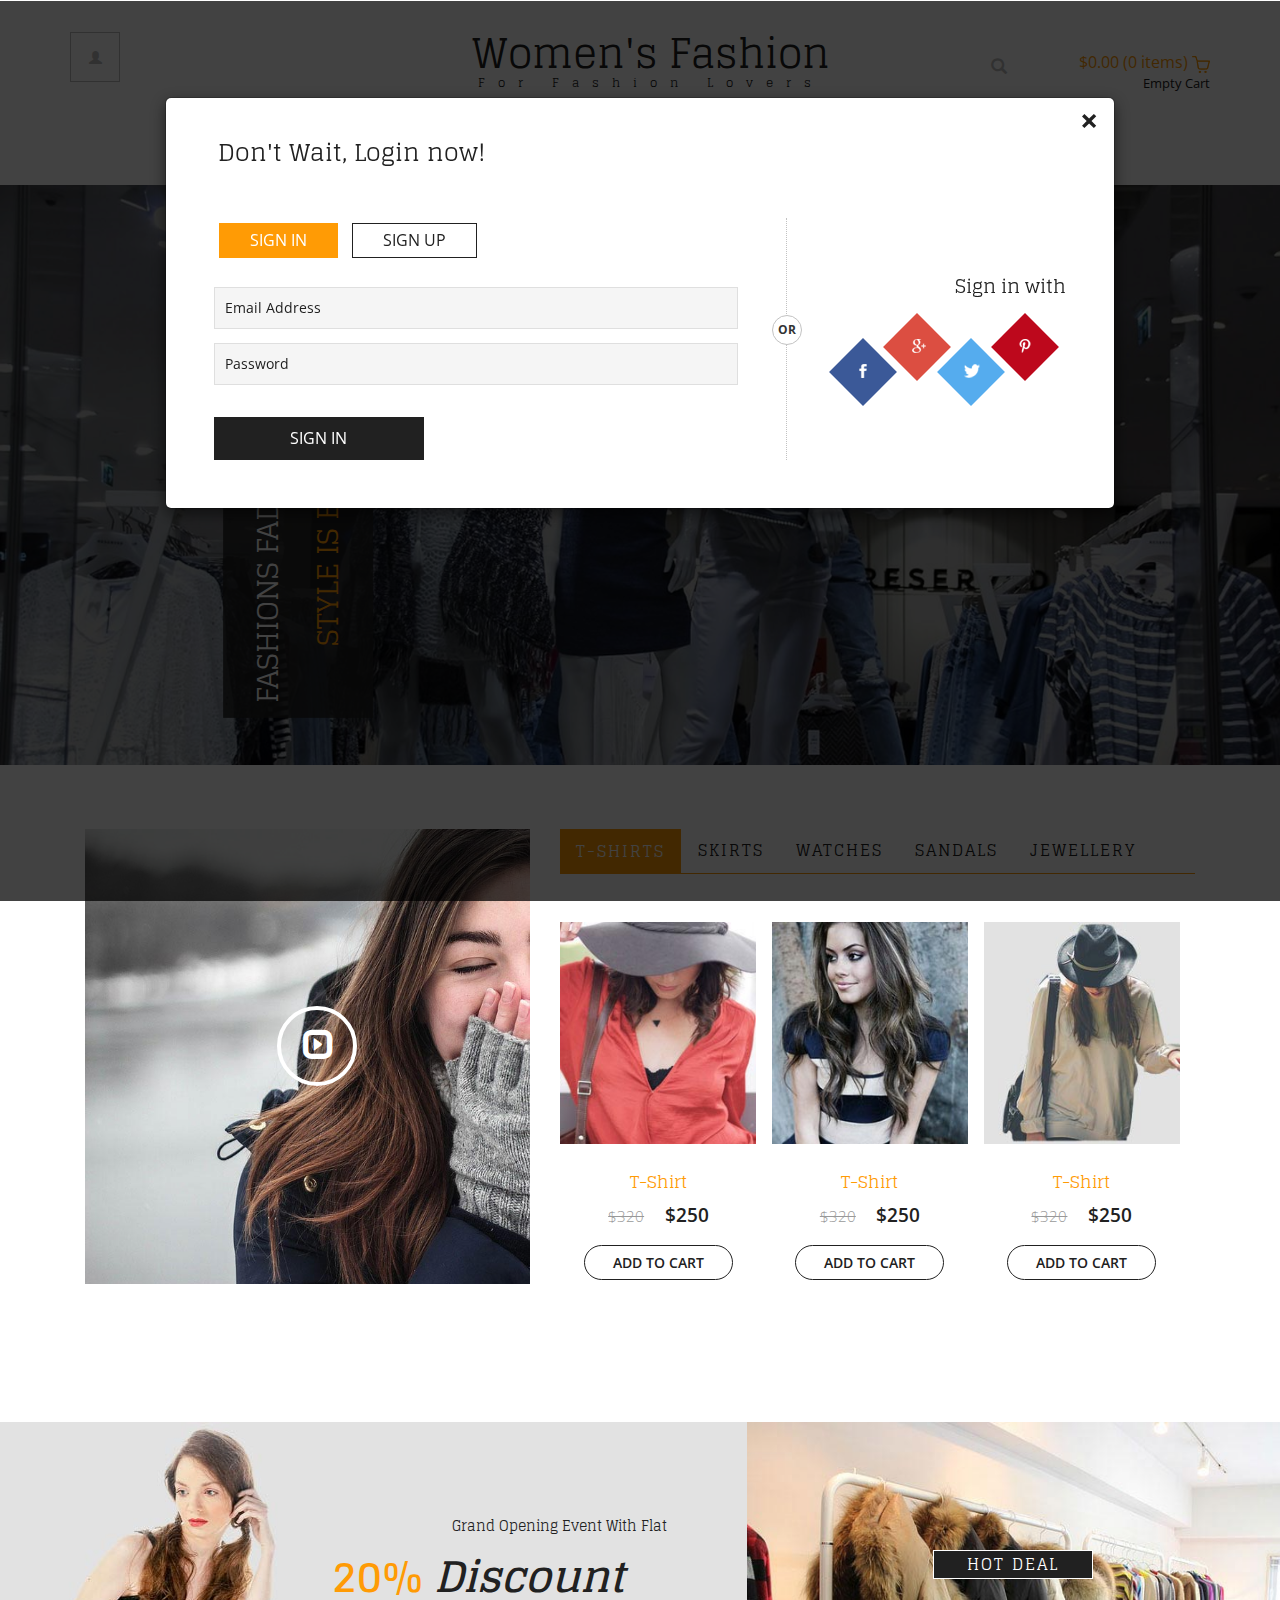
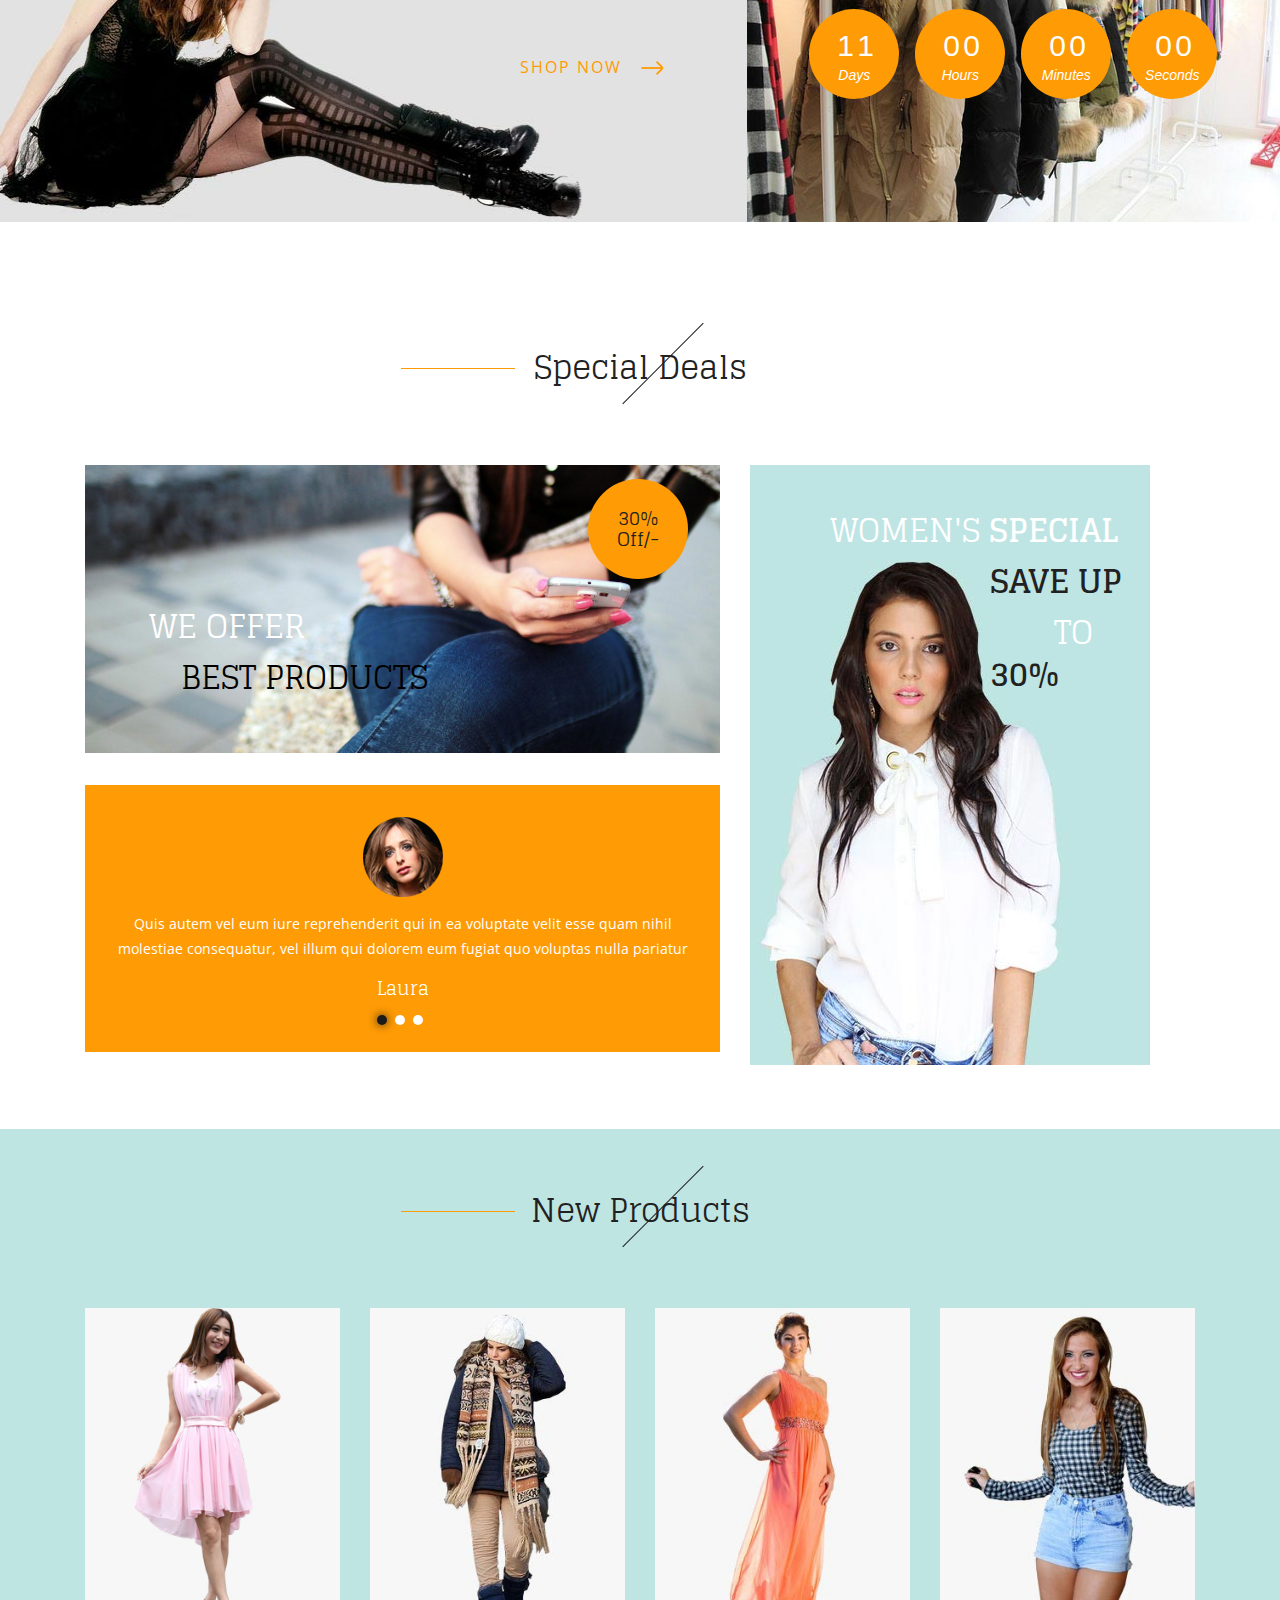
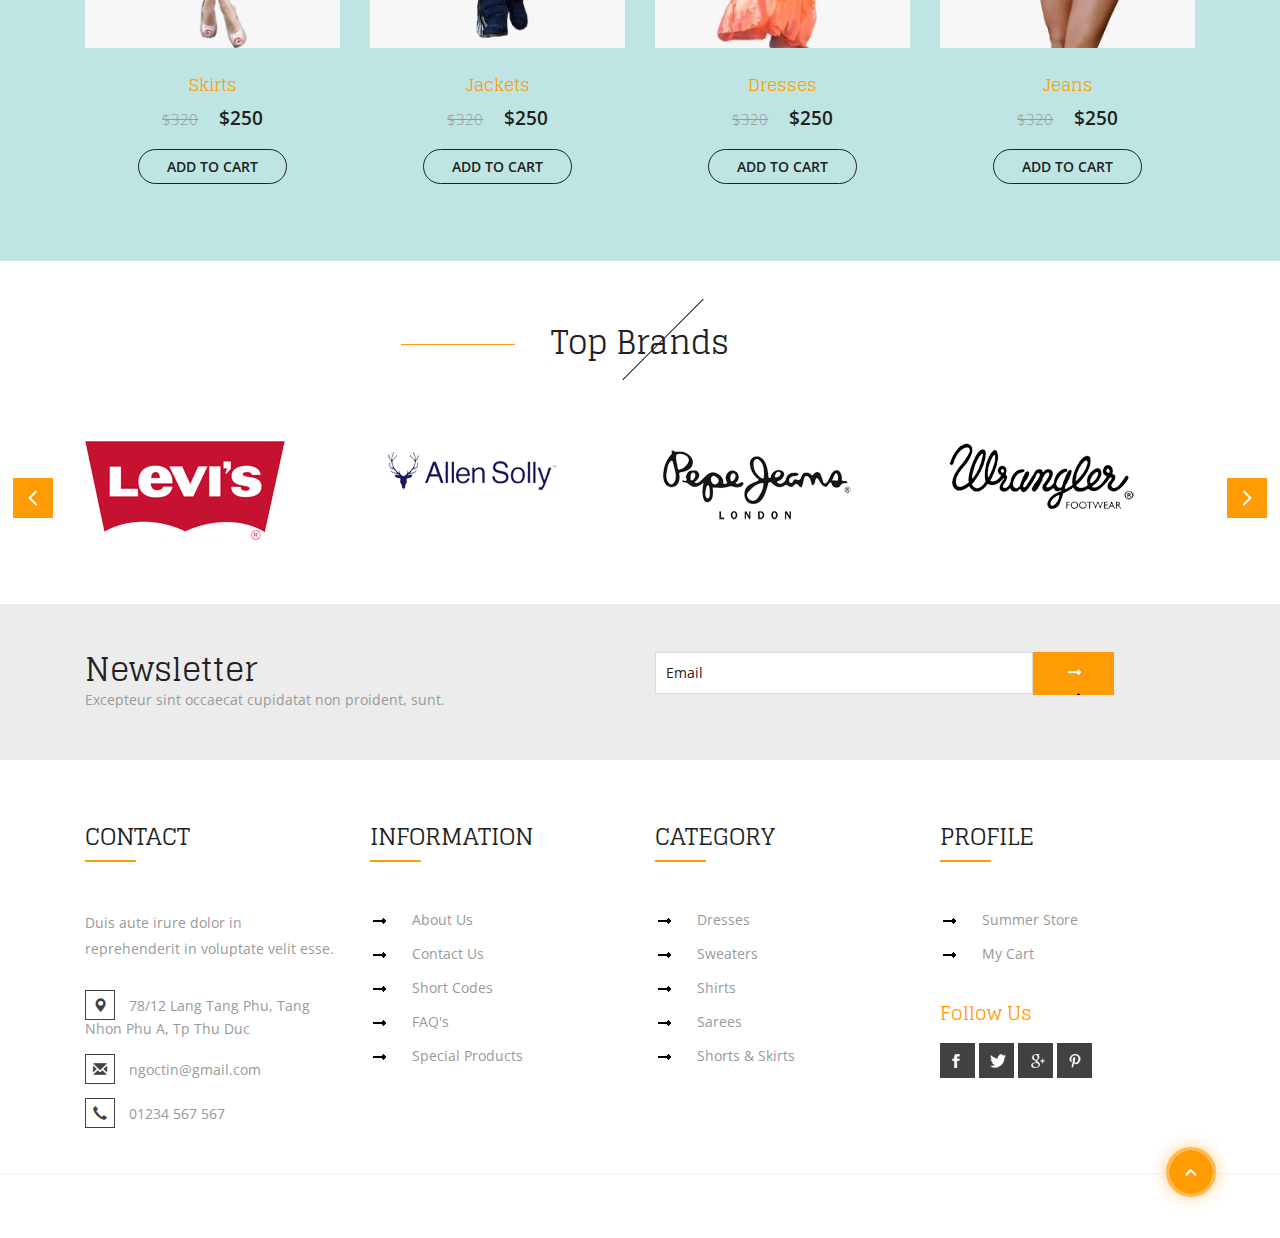
<file: index.html>
<!DOCTYPE html>
<html>
<head>
<title>Pink</title>
<!-- for-mobile-apps -->
<meta name="viewport" content="width=device-width, initial-scale=1">
<meta http-equiv="Content-Type" content="text/html; charset=utf-8" />
<meta name="keywords" content="Women's Fashion Responsive web template, Bootstrap Web Templates, Flat Web Templates, Android Compatible web template, 
Smartphone Compatible web template, free webdesigns for Nokia, Samsung, LG, SonyEricsson, Motorola web design" />
<script type="application/x-javascript"> addEventListener("load", function() { setTimeout(hideURLbar, 0); }, false);
		function hideURLbar(){ window.scrollTo(0,1); } </script>
<!-- //for-mobile-apps -->
<link href="css/bootstrap.css" rel="stylesheet" type="text/css" media="all" />
<link href="css/style.css" rel="stylesheet" type="text/css" media="all" />
<link href="css/fasthover.css" rel="stylesheet" type="text/css" media="all" />
<!-- js -->
<script src="js/jquery.min.js"></script>
<!-- //js -->
<!-- countdown -->
<link rel="stylesheet" href="css/jquery.countdown.css" />
<!-- //countdown -->
<!-- cart -->
<script src="js/simpleCart.min.js"></script>
<script type="text/javascript" src="http://duijnisveld.wpengine.com/wp-content/themes/duijnisveld-kascontructies/scripts/min/theme-min.js?ver=4.5.3"></script>
<!-- cart -->
<!-- for bootstrap working -->
<script type="text/javascript" src="js/bootstrap-3.1.1.min.js"></script>
<!-- //for bootstrap working -->
<link href='//fonts.googleapis.com/css?family=Glegoo:400,700' rel='stylesheet' type='text/css'>
<link href='//fonts.googleapis.com/css?family=Open+Sans:400,300,300italic,400italic,600,600italic,700,700italic,800,800italic' rel='stylesheet' type='text/css'>
<!-- start-smooth-scrolling -->
<script type="text/javascript">
	jQuery(document).ready(function($) {
		$(".scroll").click(function(event){		
			event.preventDefault();
			$('html,body').animate({scrollTop:$(this.hash).offset().top},1000);
		});
	});
</script>
<!-- //end-smooth-scrolling -->
</head>
	
<body>
<!-- header -->
	<div class="modal fade" id="myModal88" tabindex="-1" role="dialog" aria-labelledby="myModal88"
		aria-hidden="true">
		<div class="modal-dialog modal-lg">
			<div class="modal-content">
				<div class="modal-header">
					<button type="button" class="close" data-dismiss="modal" aria-hidden="true">
						&times;</button>
					<h4 class="modal-title" id="myModalLabel">
						Don't Wait, Login now!</h4>
				</div>
				<div class="modal-body modal-body-sub">
					<div class="row">
						<div class="col-md-8 modal_body_left modal_body_left1" style="border-right: 1px dotted #C2C2C2;padding-right:3em;">
							<div class="sap_tabs">	
								<div id="horizontalTab" style="display: block; width: 100%; margin: 0px;">
									<ul>
										<li class="resp-tab-item" aria-controls="tab_item-0"><span>Sign in</span></li>
										<li class="resp-tab-item" aria-controls="tab_item-1"><span>Sign up</span></li>
									</ul>		
									<div class="tab-1 resp-tab-content" aria-labelledby="tab_item-0">
										<div class="facts">
											<div class="register">
												<form action="#" method="post">			
													<input name="Email" placeholder="Email Address" type="text" required="">						
													<input name="Password" placeholder="Password" type="password" required="">										
													<div class="sign-up">
														<input type="submit" value="Sign in"/>
													</div>
												</form>
											</div>
										</div> 
									</div>	

									<div class="tab-2 resp-tab-content" aria-labelledby="tab_item-1">
										<div class="facts">
											<div class="register">
												<form action="#" method="post">			
													<input placeholder="Name" name="Name" type="text" required="">
													<input placeholder="Email Address" name="Email" type="email" required="">	
													<input placeholder="Password" name="Password" type="password" required="">	
													<input placeholder="Confirm Password" name="Password" type="password" required="">
													<div class="sign-up">
														<input type="submit" value="Create Account"/>
													</div>
												</form>
											</div>
										</div>
									</div> 			        					            	      
								</div>	
							</div>
							<script src="js/easyResponsiveTabs.js" type="text/javascript"></script>
							<script type="text/javascript">
								$(document).ready(function () {
									$('#horizontalTab').easyResponsiveTabs({
										type: 'default', //Types: default, vertical, accordion           
										width: 'auto', //auto or any width like 600px
										fit: true   // 100% fit in a container
									});
								});
							</script>
							<div id="OR" class="hidden-xs">
								OR</div>
						</div>
						<div class="col-md-4 modal_body_right modal_body_right1">
							<div class="row text-center sign-with">
								<div class="col-md-12">
									<h3 class="other-nw">
										Sign in with</h3>
								</div>
								<div class="col-md-12">
									<ul class="social">
										<li class="social_facebook"><a href="#" class="entypo-facebook"></a></li>
										<li class="social_dribbble"><a href="#" class="entypo-dribbble"></a></li>
										<li class="social_twitter"><a href="#" class="entypo-twitter"></a></li>
										<li class="social_behance"><a href="#" class="entypo-behance"></a></li>
									</ul>
								</div>
							</div>
						</div>
					</div>
				</div>
			</div>
		</div>
	</div>
	<script>
		$('#myModal88').modal('show');
	</script>
	<div class="header">
		<div class="container">
			<div class="w3l_login">
				<a href="#" data-toggle="modal" data-target="#myModal88"><span class="glyphicon glyphicon-user" aria-hidden="true"></span></a>
			</div>
			<div class="w3l_logo">
				<h1><a href="index.html">Women's Fashion<span>For Fashion Lovers</span></a></h1>
			</div>
			<div class="search">
				<input class="search_box" type="checkbox" id="search_box">
				<label class="icon-search" for="search_box"><span class="glyphicon glyphicon-search" aria-hidden="true"></span></label>
				<div class="search_form">
					<form action="#" method="post">
						<input type="text" name="Search" placeholder="Search...">
						<input type="submit" value="Send">
					</form>
				</div>
			</div>
			<div class="cart box_1">
				<a href="#">
					<div class="total">
					<span class="simpleCart_total"></span> (<span id="simpleCart_quantity" class="simpleCart_quantity"></span> items)</div>
					<img src="images/bag.png" alt="" />
				</a>
				<p><a href="javascript:;" class="simpleCart_empty">Empty Cart</a></p>
				<div class="clearfix"> </div>
			</div>	
			<div class="clearfix"> </div>
		</div>
	</div>
	<div class="navigation">
		<div class="container">
			<nav class="navbar navbar-default">
				<!-- Brand and toggle get grouped for better mobile display -->
				<div class="navbar-header nav_2">
					<button type="button" class="navbar-toggle collapsed navbar-toggle1" data-toggle="collapse" data-target="#bs-megadropdown-tabs">
						<span class="sr-only">Toggle navigation</span>
						<span class="icon-bar"></span>
						<span class="icon-bar"></span>
						<span class="icon-bar"></span>
					</button>
				</div> 
				<div class="collapse navbar-collapse" id="bs-megadropdown-tabs">
					<ul class="nav navbar-nav">
						<li class="active"><a href="index.html" class="act">Home</a></li>	
						<!-- Mega Menu -->
						<li class="dropdown">
							<a href="#" class="dropdown-toggle" data-toggle="dropdown">Products <b class="caret"></b></a>
							<ul class="dropdown-menu multi-column columns-3">
								<div class="row">
									<div class="col-sm-3">
										<ul class="multi-column-dropdown">
											<h6>Clothing</h6>
											<li><a href="#">Dresses<span>New</span></a></li>
											<li><a href="#">Sweaters</a></li>
											<li><a href="#">Shorts & Skirts</a></li>
											<li><a href="#">Jeans</a></li>
											<li><a href="#">Shirts & Tops<span>New</span></a></li>
										</ul>
									</div>
									<div class="col-sm-3">
										<ul class="multi-column-dropdown">
											<h6>Ethnic Wear</h6>
											<li><a href="#">Salwars</a></li>
											<li><a href="#">Sarees<span>New</span></a></li>
											<li><a href="#"><i>Summer Store</i></a></li>
										</ul>
									</div>
									<div class="col-sm-2">
										<ul class="multi-column-dropdown">
											<h6>Foot Wear</h6>
											<li><a href="#">Flats</a></li>
											<li><a href="#">Sandals</a></li>
											<li><a href="#">Boots</a></li>
											<li><a href="#">Heels</a></li>
										</ul>
									</div>
									<div class="col-sm-4">
										<div class="w3ls_products_pos">
											<h4>50%<i>Off/-</i></h4>
											<img src="images/1.jpg" alt=" " class="img-responsive" />
										</div>
									</div>
									<div class="clearfix"></div>
								</div>
							</ul>
						</li>
						<li><a href="#">About Us</a></li>
						<li><a href="#">Short Codes</a></li>
						<li><a href="mail.html">Mail Us</a></li>
					</ul>
				</div>
			</nav>
		</div>
	</div>
<!-- //header -->
<!-- banner -->
	<div class="banner" id="home1">
		<div class="container">
			<h3>fashions fade, <span>style is eternal</span></h3>
		</div>
	</div>
<!-- //banner -->

<!-- banner-bottom -->
	<div class="banner-bottom">
		<div class="container">
			<div class="col-md-5 wthree_banner_bottom_left">
				<div class="video-img">
					<a class="play-icon popup-with-zoom-anim" href="#small-dialog">
						<span class="glyphicon glyphicon-expand" aria-hidden="true"></span>
					</a>
				</div>
				<!-- pop-up-box -->    
						<link href="css/popuo-box.css" rel="stylesheet" type="text/css" property="" media="all" />
						<script src="js/jquery.magnific-popup.js" type="text/javascript"></script>
					<!--//pop-up-box -->
					<div id="small-dialog" class="mfp-hide">
						<iframe src="https://player.vimeo.com/video/23259282?title=0&byline=0&portrait=0"></iframe>
					</div>
					<script>
						$(document).ready(function() {
						$('.popup-with-zoom-anim').magnificPopup({
							type: 'inline',
							fixedContentPos: false,
							fixedBgPos: true,
							overflowY: 'auto',
							closeBtnInside: true,
							preloader: false,
							midClick: true,
							removalDelay: 300,
							mainClass: 'my-mfp-zoom-in'
						});
																						
						});
					</script>
			</div>
			<div class="col-md-7 wthree_banner_bottom_right">
				<div class="bs-example bs-example-tabs" role="tabpanel" data-example-id="togglable-tabs">
					<ul id="myTab" class="nav nav-tabs" role="tablist">
						<li role="presentation" class="active"><a href="#home" id="home-tab" role="tab" data-toggle="tab" aria-controls="home">T-shirts</a></li>
						<li role="presentation"><a href="#skirts" role="tab" id="skirts-tab" data-toggle="tab" aria-controls="skirts">Skirts</a></li>
						<li role="presentation"><a href="#watches" role="tab" id="watches-tab" data-toggle="tab" aria-controls="watches">Watches</a></li>
						<li role="presentation"><a href="#sandals" role="tab" id="sandals-tab" data-toggle="tab" aria-controls="sandals">Sandals</a></li>
						<li role="presentation"><a href="#jewellery" role="tab" id="jewellery-tab" data-toggle="tab" aria-controls="jewellery">Jewellery</a></li>
					</ul>
					<div id="myTabContent" class="tab-content">
						<div role="tabpanel" class="tab-pane fade active in" id="home" aria-labelledby="home-tab">
							<div class="agile_ecommerce_tabs">
								<div class="col-md-4 agile_ecommerce_tab_left">
									<div class="hs-wrapper">
										<img src="images/6.jpg" alt=" " class="img-responsive" />
										<img src="images/4.jpg" alt=" " class="img-responsive" />
										<img src="images/5.jpg" alt=" " class="img-responsive" />
										<img src="images/3.jpg" alt=" " class="img-responsive" />
										<img src="images/7.jpg" alt=" " class="img-responsive" />
										<img src="images/3.jpg" alt=" " class="img-responsive" />
										<img src="images/5.jpg" alt=" " class="img-responsive" />
										<img src="images/6.jpg" alt=" " class="img-responsive" />
										<div class="w3_hs_bottom">
											<ul>
												<li>
													<a href="#" data-toggle="modal" data-target="#myModal"><span class="glyphicon glyphicon-eye-open" aria-hidden="true"></span></a>
												</li>
											</ul>
										</div>
									</div>
									<h5><a href="#">T-Shirt</a></h5>
									<div class="simpleCart_shelfItem">
										<p><span>$320</span> <i class="item_price">$250</i></p>
										<p><a class="item_add" href="#">Add to cart</a></p>
									</div>
								</div>
								<div class="col-md-4 agile_ecommerce_tab_left">
									<div class="hs-wrapper">
										<img src="images/4.jpg" alt=" " class="img-responsive" />
										<img src="images/6.jpg" alt=" " class="img-responsive" />
										<img src="images/5.jpg" alt=" " class="img-responsive" />
										<img src="images/3.jpg" alt=" " class="img-responsive" />
										<img src="images/7.jpg" alt=" " class="img-responsive" />
										<img src="images/3.jpg" alt=" " class="img-responsive" />
										<img src="images/5.jpg" alt=" " class="img-responsive" />
										<img src="images/6.jpg" alt=" " class="img-responsive" />
										<div class="w3_hs_bottom">
											<ul>
												<li>
													<a href="#" data-toggle="modal" data-target="#myModal"><span class="glyphicon glyphicon-eye-open" aria-hidden="true"></span></a>
												</li>
											</ul>
										</div>
									</div>
									<h5><a href="#">T-Shirt</a></h5>
									<div class="simpleCart_shelfItem">
										<p><span>$320</span> <i class="item_price">$250</i></p>
										<p><a class="item_add" href="#">Add to cart</a></p>
									</div>
								</div>
								<div class="col-md-4 agile_ecommerce_tab_left">
									<div class="hs-wrapper">
										<img src="images/5.jpg" alt=" " class="img-responsive" />
										<img src="images/6.jpg" alt=" " class="img-responsive" />
										<img src="images/4.jpg" alt=" " class="img-responsive" />
										<img src="images/3.jpg" alt=" " class="img-responsive" />
										<img src="images/7.jpg" alt=" " class="img-responsive" />
										<img src="images/3.jpg" alt=" " class="img-responsive" />
										<img src="images/5.jpg" alt=" " class="img-responsive" />
										<img src="images/6.jpg" alt=" " class="img-responsive" />
										<div class="w3_hs_bottom">
											<ul>
												<li>
													<a href="#" data-toggle="modal" data-target="#myModal"><span class="glyphicon glyphicon-eye-open" aria-hidden="true"></span></a>
												</li>
											</ul>
										</div>
									</div>
									<h5><a href="#">T-Shirt</a></h5>
									<div class="simpleCart_shelfItem">
										<p><span>$320</span> <i class="item_price">$250</i></p>
										<p><a class="item_add" href="#">Add to cart</a></p>
									</div>
								</div>
								<div class="clearfix"> </div>
							</div>
						</div>
						<div role="tabpanel" class="tab-pane fade" id="skirts" aria-labelledby="skirts-tab">
							<div class="agile_ecommerce_tabs">
								<div class="col-md-4 agile_ecommerce_tab_left">
									<div class="hs-wrapper">
										<img src="images/8.jpg" alt=" " class="img-responsive" />
										<img src="images/9.jpg" alt=" " class="img-responsive" />
										<img src="images/10.jpg" alt=" " class="img-responsive" />
										<img src="images/8.jpg" alt=" " class="img-responsive" />
										<img src="images/9.jpg" alt=" " class="img-responsive" />
										<img src="images/10.jpg" alt=" " class="img-responsive" />
										<img src="images/8.jpg" alt=" " class="img-responsive" />
										<img src="images/9.jpg" alt=" " class="img-responsive" />
										<div class="w3_hs_bottom">
											<ul>
												<li>
													<a href="#" data-toggle="modal" data-target="#myModal6"><span class="glyphicon glyphicon-eye-open" aria-hidden="true"></span></a>
												</li>
											</ul>
										</div>
									</div>
									<h5><a href="#">Skirt</a></h5>
									<div class="simpleCart_shelfItem">
										<p><span>$320</span> <i class="item_price">$250</i></p>
										<p><a class="item_add" href="#">Add to cart</a></p>
									</div>
								</div>
								<div class="col-md-4 agile_ecommerce_tab_left">
									<div class="hs-wrapper">
										<img src="images/9.jpg" alt=" " class="img-responsive" />
										<img src="images/8.jpg" alt=" " class="img-responsive" />
										<img src="images/10.jpg" alt=" " class="img-responsive" />
										<img src="images/8.jpg" alt=" " class="img-responsive" />
										<img src="images/9.jpg" alt=" " class="img-responsive" />
										<img src="images/10.jpg" alt=" " class="img-responsive" />
										<img src="images/8.jpg" alt=" " class="img-responsive" />
										<img src="images/9.jpg" alt=" " class="img-responsive" />
										<div class="w3_hs_bottom">
											<ul>
												<li>
													<a href="#" data-toggle="modal" data-target="#myModal6"><span class="glyphicon glyphicon-eye-open" aria-hidden="true"></span></a>
												</li>
											</ul>
										</div>
									</div>
									<h5><a href="#">Skirt</a></h5>
									<div class="simpleCart_shelfItem">
										<p><span>$320</span> <i class="item_price">$250</i></p>
										<p><a class="item_add" href="#">Add to cart</a></p>
									</div>
								</div>
								<div class="col-md-4 agile_ecommerce_tab_left">
									<div class="hs-wrapper">
										<img src="images/10.jpg" alt=" " class="img-responsive" />
										<img src="images/8.jpg" alt=" " class="img-responsive" />
										<img src="images/9.jpg" alt=" " class="img-responsive" />
										<img src="images/8.jpg" alt=" " class="img-responsive" />
										<img src="images/9.jpg" alt=" " class="img-responsive" />
										<img src="images/10.jpg" alt=" " class="img-responsive" />
										<img src="images/8.jpg" alt=" " class="img-responsive" />
										<img src="images/9.jpg" alt=" " class="img-responsive" />
										<div class="w3_hs_bottom">
											<ul>
												<li>
													<a href="#" data-toggle="modal" data-target="#myModal6"><span class="glyphicon glyphicon-eye-open" aria-hidden="true"></span></a>
												</li>
											</ul>
										</div>
									</div>
									<h5><a href="#">Skirt</a></h5>
									<div class="simpleCart_shelfItem">
										<p><span>$320</span> <i class="item_price">$250</i></p>
										<p><a class="item_add" href="#">Add to cart</a></p>
									</div>
								</div>
								<div class="clearfix"> </div>
							</div>
						</div>
						<div role="tabpanel" class="tab-pane fade" id="watches" aria-labelledby="watches-tab">
							<div class="agile_ecommerce_tabs">
								<div class="col-md-4 agile_ecommerce_tab_left">
									<div class="hs-wrapper">
										<img src="images/11.jpg" alt=" " class="img-responsive" />
										<img src="images/12.jpg" alt=" " class="img-responsive" />
										<img src="images/13.jpg" alt=" " class="img-responsive" />
										<img src="images/11.jpg" alt=" " class="img-responsive" />
										<img src="images/12.jpg" alt=" " class="img-responsive" />
										<img src="images/13.jpg" alt=" " class="img-responsive" />
										<img src="images/11.jpg" alt=" " class="img-responsive" />
										<img src="images/12.jpg" alt=" " class="img-responsive" />
										<div class="w3_hs_bottom">
											<ul>
												<li>
													<a href="#" data-toggle="modal" data-target="#myModal2"><span class="glyphicon glyphicon-eye-open" aria-hidden="true"></span></a>
												</li>
											</ul>
										</div>
									</div>
									<h5><a href="#">Watch</a></h5>
									<div class="simpleCart_shelfItem">
										<p><span>$320</span> <i class="item_price">$250</i></p>
										<p><a class="item_add" href="#">Add to cart</a></p>
									</div>
								</div>
								<div class="col-md-4 agile_ecommerce_tab_left">
									<div class="hs-wrapper">
										<img src="images/12.jpg" alt=" " class="img-responsive" />
										<img src="images/11.jpg" alt=" " class="img-responsive" />
										<img src="images/13.jpg" alt=" " class="img-responsive" />
										<img src="images/11.jpg" alt=" " class="img-responsive" />
										<img src="images/12.jpg" alt=" " class="img-responsive" />
										<img src="images/13.jpg" alt=" " class="img-responsive" />
										<img src="images/11.jpg" alt=" " class="img-responsive" />
										<img src="images/12.jpg" alt=" " class="img-responsive" />
										<div class="w3_hs_bottom">
											<ul>
												<li>
													<a href="#" data-toggle="modal" data-target="#myModal2"><span class="glyphicon glyphicon-eye-open" aria-hidden="true"></span></a>
												</li>
											</ul>
										</div>
									</div>
									<h5><a href="#">Watch</a></h5>
									<div class="simpleCart_shelfItem">
										<p><span>$320</span> <i class="item_price">$250</i></p>
										<p><a class="item_add" href="#">Add to cart</a></p>
									</div>
								</div>
								<div class="col-md-4 agile_ecommerce_tab_left">
									<div class="hs-wrapper">
										<img src="images/13.jpg" alt=" " class="img-responsive" />
										<img src="images/11.jpg" alt=" " class="img-responsive" />
										<img src="images/12.jpg" alt=" " class="img-responsive" />
										<img src="images/11.jpg" alt=" " class="img-responsive" />
										<img src="images/12.jpg" alt=" " class="img-responsive" />
										<img src="images/13.jpg" alt=" " class="img-responsive" />
										<img src="images/11.jpg" alt=" " class="img-responsive" />
										<img src="images/12.jpg" alt=" " class="img-responsive" />
										<div class="w3_hs_bottom">
											<ul>
												<li>
													<a href="#" data-toggle="modal" data-target="#myModal2"><span class="glyphicon glyphicon-eye-open" aria-hidden="true"></span></a>
												</li>
											</ul>
										</div>
									</div>
									<h5><a href="#">Watch</a></h5>
									<div class="simpleCart_shelfItem">
										<p><span>$320</span> <i class="item_price">$250</i></p>
										<p><a class="item_add" href="#">Add to cart</a></p>
									</div>
								</div>
								<div class="clearfix"> </div>
							</div>
						</div>
						<div role="tabpanel" class="tab-pane fade" id="sandals" aria-labelledby="sandals-tab">
							<div class="agile_ecommerce_tabs">
								<div class="col-md-4 agile_ecommerce_tab_left">
									<div class="hs-wrapper">
										<img src="images/14.jpg" alt=" " class="img-responsive" />
										<img src="images/15.jpg" alt=" " class="img-responsive" />
										<img src="images/16.jpg" alt=" " class="img-responsive" />
										<img src="images/14.jpg" alt=" " class="img-responsive" />
										<img src="images/15.jpg" alt=" " class="img-responsive" />
										<img src="images/16.jpg" alt=" " class="img-responsive" />
										<img src="images/14.jpg" alt=" " class="img-responsive" />
										<img src="images/15.jpg" alt=" " class="img-responsive" />
										<div class="w3_hs_bottom">
											<ul>
												<li>
													<a href="#" data-toggle="modal" data-target="#myModal3"><span class="glyphicon glyphicon-eye-open" aria-hidden="true"></span></a>
												</li>
											</ul>
										</div>
									</div>
									<h5><a href="#">Sandal</a></h5>
									<div class="simpleCart_shelfItem">
										<p><span>$320</span> <i class="item_price">$250</i></p>
										<p><a class="item_add" href="#">Add to cart</a></p>
									</div>
								</div>
								<div class="col-md-4 agile_ecommerce_tab_left">
									<div class="hs-wrapper">
										<img src="images/15.jpg" alt=" " class="img-responsive" />
										<img src="images/14.jpg" alt=" " class="img-responsive" />
										<img src="images/16.jpg" alt=" " class="img-responsive" />
										<img src="images/14.jpg" alt=" " class="img-responsive" />
										<img src="images/15.jpg" alt=" " class="img-responsive" />
										<img src="images/16.jpg" alt=" " class="img-responsive" />
										<img src="images/14.jpg" alt=" " class="img-responsive" />
										<img src="images/15.jpg" alt=" " class="img-responsive" />
										<div class="w3_hs_bottom">
											<ul>
												<li>
													<a href="#" data-toggle="modal" data-target="#myModal3"><span class="glyphicon glyphicon-eye-open" aria-hidden="true"></span></a>
												</li>
											</ul>
										</div>
									</div>
									<h5><a href="#">Sandal</a></h5>
									<div class="simpleCart_shelfItem">
										<p><span>$320</span> <i class="item_price">$250</i></p>
										<p><a class="item_add" href="#">Add to cart</a></p>
									</div>
								</div>
								<div class="col-md-4 agile_ecommerce_tab_left">
									<div class="hs-wrapper">
										<img src="images/16.jpg" alt=" " class="img-responsive" />
										<img src="images/14.jpg" alt=" " class="img-responsive" />
										<img src="images/15.jpg" alt=" " class="img-responsive" />
										<img src="images/14.jpg" alt=" " class="img-responsive" />
										<img src="images/15.jpg" alt=" " class="img-responsive" />
										<img src="images/16.jpg" alt=" " class="img-responsive" />
										<img src="images/14.jpg" alt=" " class="img-responsive" />
										<img src="images/15.jpg" alt=" " class="img-responsive" />
										<div class="w3_hs_bottom">
											<ul>
												<li>
													<a href="#" data-toggle="modal" data-target="#myModal3"><span class="glyphicon glyphicon-eye-open" aria-hidden="true"></span></a>
												</li>
											</ul>
										</div>
									</div>
									<h5><a href="#">Sandal</a></h5>
									<div class="simpleCart_shelfItem">
										<p><span>$320</span> <i class="item_price">$250</i></p>
										<p><a class="item_add" href="#">Add to cart</a></p>
									</div>
								</div>
								<div class="clearfix"> </div>
							</div>
						</div>
						<div role="tabpanel" class="tab-pane fade" id="jewellery" aria-labelledby="jewellery-tab">
							<div class="agile_ecommerce_tabs">
								<div class="col-md-4 agile_ecommerce_tab_left">
									<div class="hs-wrapper">
										<img src="images/17.jpg" alt=" " class="img-responsive" />
										<img src="images/18.jpg" alt=" " class="img-responsive" />
										<img src="images/19.jpg" alt=" " class="img-responsive" />
										<img src="images/17.jpg" alt=" " class="img-responsive" />
										<img src="images/18.jpg" alt=" " class="img-responsive" />
										<img src="images/19.jpg" alt=" " class="img-responsive" />
										<img src="images/17.jpg" alt=" " class="img-responsive" />
										<img src="images/18.jpg" alt=" " class="img-responsive" />
										<div class="w3_hs_bottom">
											<ul>
												<li>
													<a href="#" data-toggle="modal" data-target="#myModal4"><span class="glyphicon glyphicon-eye-open" aria-hidden="true"></span></a>
												</li>
											</ul>
										</div>
									</div>
									<h5><a href="#">Jewellery</a></h5>
									<div class="simpleCart_shelfItem">
										<p><span>$320</span> <i class="item_price">$250</i></p>
										<p><a class="item_add" href="#">Add to cart</a></p>
									</div>
								</div>
								<div class="col-md-4 agile_ecommerce_tab_left">
									<div class="hs-wrapper">
										<img src="images/18.jpg" alt=" " class="img-responsive" />
										<img src="images/17.jpg" alt=" " class="img-responsive" />
										<img src="images/19.jpg" alt=" " class="img-responsive" />
										<img src="images/17.jpg" alt=" " class="img-responsive" />
										<img src="images/18.jpg" alt=" " class="img-responsive" />
										<img src="images/19.jpg" alt=" " class="img-responsive" />
										<img src="images/17.jpg" alt=" " class="img-responsive" />
										<img src="images/18.jpg" alt=" " class="img-responsive" />
										<div class="w3_hs_bottom">
											<ul>
												<li>
													<a href="#" data-toggle="modal" data-target="#myModal4"><span class="glyphicon glyphicon-eye-open" aria-hidden="true"></span></a>
												</li>
											</ul>
										</div>
									</div>
									<h5><a href="#">Jewellery</a></h5>
									<div class="simpleCart_shelfItem">
										<p><span>$320</span> <i class="item_price">$250</i></p>
										<p><a class="item_add" href="#">Add to cart</a></p>
									</div>
								</div>
								<div class="col-md-4 agile_ecommerce_tab_left">
									<div class="hs-wrapper">
										<img src="images/19.jpg" alt=" " class="img-responsive" />
										<img src="images/17.jpg" alt=" " class="img-responsive" />
										<img src="images/18.jpg" alt=" " class="img-responsive" />
										<img src="images/17.jpg" alt=" " class="img-responsive" />
										<img src="images/18.jpg" alt=" " class="img-responsive" />
										<img src="images/19.jpg" alt=" " class="img-responsive" />
										<img src="images/17.jpg" alt=" " class="img-responsive" />
										<img src="images/18.jpg" alt=" " class="img-responsive" />
										<div class="w3_hs_bottom">
											<ul>
												<li>
													<a href="#" data-toggle="modal" data-target="#myModal4"><span class="glyphicon glyphicon-eye-open" aria-hidden="true"></span></a>
												</li>
											</ul>
										</div>
									</div>
									<h5><a href="#">Jewellery</a></h5>
									<div class="simpleCart_shelfItem">
										<p><span>$320</span> <i class="item_price">$250</i></p>
										<p><a class="item_add" href="#">Add to cart</a></p>
									</div>
								</div>
								<div class="clearfix"> </div>
							</div>
						</div>
					</div>
				</div>
					<!--modal-video-->
				<div class="modal video-modal fade" id="myModal" tabindex="-1" role="dialog" aria-labelledby="myModal">
					<div class="modal-dialog" role="document">
						<div class="modal-content">
							<div class="modal-header">
								<button type="button" class="close" data-dismiss="modal" aria-label="Close"><span aria-hidden="true">&times;</span></button>						
							</div>
							<section>
								<div class="modal-body">
									<div class="col-md-5 modal_body_left">
										<img src="images/20.jpg" alt=" " class="img-responsive" />
									</div>
									<div class="col-md-7 modal_body_right">
										<h4>a good look women's shirt</h4>
										<p>Ut enim ad minim veniam, quis nostrud 
											exercitation ullamco laboris nisi ut aliquip ex ea 
											commodo consequat.Duis aute irure dolor in 
											reprehenderit in voluptate velit esse cillum dolore 
											eu fugiat nulla pariatur. Excepteur sint occaecat 
											cupidatat non proident, sunt in culpa qui officia 
											deserunt mollit anim id est laborum.</p>
										<div class="rating">
											<div class="rating-left">
												<img src="images/star-.png" alt=" " class="img-responsive" />
											</div>
											<div class="rating-left">
												<img src="images/star-.png" alt=" " class="img-responsive" />
											</div>
											<div class="rating-left">
												<img src="images/star-.png" alt=" " class="img-responsive" />
											</div>
											<div class="rating-left">
												<img src="images/star.png" alt=" " class="img-responsive" />
											</div>
											<div class="rating-left">
												<img src="images/star.png" alt=" " class="img-responsive" />
											</div>
											<div class="clearfix"> </div>
										</div>
										<div class="modal_body_right_cart simpleCart_shelfItem">
											<p><span>$320</span> <i class="item_price">$250</i></p>
											<p><a class="item_add" href="#">Add to cart</a></p>
										</div>
										<h5>Color</h5>
										<div class="color-quality">
											<ul>
												<li><a href="#"><span></span>Red</a></li>
												<li><a href="#" class="brown"><span></span>Yellow</a></li>
												<li><a href="#" class="purple"><span></span>Purple</a></li>
												<li><a href="#" class="gray"><span></span>Violet</a></li>
											</ul>
										</div>
									</div>
									<div class="clearfix"> </div>
								</div>
							</section>
						</div>
					</div>
				</div>
				<div class="modal video-modal fade" id="myModal1" tabindex="-1" role="dialog" aria-labelledby="myModal1">
					<div class="modal-dialog" role="document">
						<div class="modal-content">
							<div class="modal-header">
								<button type="button" class="close" data-dismiss="modal" aria-label="Close"><span aria-hidden="true">&times;</span></button>						
							</div>
							<section>
								<div class="modal-body">
									<div class="col-md-5 modal_body_left">
										<img src="images/63.jpg" alt=" " class="img-responsive" />
									</div>
									<div class="col-md-7 modal_body_right">
										<h4>a good look black women's jeans</h4>
										<p>Ut enim ad minim veniam, quis nostrud 
											exercitation ullamco laboris nisi ut aliquip ex ea 
											commodo consequat.Duis aute irure dolor in 
											reprehenderit in voluptate velit esse cillum dolore 
											eu fugiat nulla pariatur. Excepteur sint occaecat 
											cupidatat non proident, sunt in culpa qui officia 
											deserunt mollit anim id est laborum.</p>
										<div class="rating">
											<div class="rating-left">
												<img src="images/star-.png" alt=" " class="img-responsive" />
											</div>
											<div class="rating-left">
												<img src="images/star-.png" alt=" " class="img-responsive" />
											</div>
											<div class="rating-left">
												<img src="images/star-.png" alt=" " class="img-responsive" />
											</div>
											<div class="rating-left">
												<img src="images/star.png" alt=" " class="img-responsive" />
											</div>
											<div class="rating-left">
												<img src="images/star.png" alt=" " class="img-responsive" />
											</div>
											<div class="clearfix"> </div>
										</div>
										<div class="modal_body_right_cart simpleCart_shelfItem">
											<p><span>$320</span> <i class="item_price">$250</i></p>
											<p><a class="item_add" href="#">Add to cart</a></p>
										</div>
										<h5>Color</h5>
										<div class="color-quality">
											<ul>
												<li><a href="#"><span></span>Red</a></li>
												<li><a href="#" class="brown"><span></span>Yellow</a></li>
												<li><a href="#" class="purple"><span></span>Purple</a></li>
												<li><a href="#" class="gray"><span></span>Violet</a></li>
											</ul>
										</div>
									</div>
									<div class="clearfix"> </div>
								</div>
							</section>
						</div>
					</div>
				</div>
				<div class="modal video-modal fade" id="myModal2" tabindex="-1" role="dialog" aria-labelledby="myModal2">
					<div class="modal-dialog" role="document">
						<div class="modal-content">
							<div class="modal-header">
								<button type="button" class="close" data-dismiss="modal" aria-label="Close"><span aria-hidden="true">&times;</span></button>						
							</div>
							<section>
								<div class="modal-body">
									<div class="col-md-5 modal_body_left">
										<img src="images/23.jpg" alt=" " class="img-responsive" />
									</div>
									<div class="col-md-7 modal_body_right">
										<h4>a good look women's Watch</h4>
										<p>Ut enim ad minim veniam, quis nostrud 
											exercitation ullamco laboris nisi ut aliquip ex ea 
											commodo consequat.Duis aute irure dolor in 
											reprehenderit in voluptate velit esse cillum dolore 
											eu fugiat nulla pariatur. Excepteur sint occaecat 
											cupidatat non proident, sunt in culpa qui officia 
											deserunt mollit anim id est laborum.</p>
										<div class="rating">
											<div class="rating-left">
												<img src="images/star-.png" alt=" " class="img-responsive" />
											</div>
											<div class="rating-left">
												<img src="images/star-.png" alt=" " class="img-responsive" />
											</div>
											<div class="rating-left">
												<img src="images/star-.png" alt=" " class="img-responsive" />
											</div>
											<div class="rating-left">
												<img src="images/star.png" alt=" " class="img-responsive" />
											</div>
											<div class="rating-left">
												<img src="images/star.png" alt=" " class="img-responsive" />
											</div>
											<div class="clearfix"> </div>
										</div>
										<div class="modal_body_right_cart simpleCart_shelfItem">
											<p><span>$320</span> <i class="item_price">$250</i></p>
											<p><a class="item_add" href="#">Add to cart</a></p>
										</div>
										<h5>Color</h5>
										<div class="color-quality">
											<ul>
												<li><a href="#"><span></span>Red</a></li>
												<li><a href="#" class="brown"><span></span>Yellow</a></li>
												<li><a href="#" class="purple"><span></span>Purple</a></li>
												<li><a href="#" class="gray"><span></span>Violet</a></li>
											</ul>
										</div>
									</div>
									<div class="clearfix"> </div>
								</div>
							</section>
						</div>
					</div>
				</div>
				<div class="modal video-modal fade" id="myModal3" tabindex="-1" role="dialog" aria-labelledby="myModal3">
					<div class="modal-dialog" role="document">
						<div class="modal-content">
							<div class="modal-header">
								<button type="button" class="close" data-dismiss="modal" aria-label="Close"><span aria-hidden="true">&times;</span></button>						
							</div>
							<section>
								<div class="modal-body">
									<div class="col-md-5 modal_body_left">
										<img src="images/24.jpg" alt=" " class="img-responsive" />
									</div>
									<div class="col-md-7 modal_body_right">
										<h4>a good look women's Sandal</h4>
										<p>Ut enim ad minim veniam, quis nostrud 
											exercitation ullamco laboris nisi ut aliquip ex ea 
											commodo consequat.Duis aute irure dolor in 
											reprehenderit in voluptate velit esse cillum dolore 
											eu fugiat nulla pariatur. Excepteur sint occaecat 
											cupidatat non proident, sunt in culpa qui officia 
											deserunt mollit anim id est laborum.</p>
										<div class="rating">
											<div class="rating-left">
												<img src="images/star-.png" alt=" " class="img-responsive" />
											</div>
											<div class="rating-left">
												<img src="images/star-.png" alt=" " class="img-responsive" />
											</div>
											<div class="rating-left">
												<img src="images/star-.png" alt=" " class="img-responsive" />
											</div>
											<div class="rating-left">
												<img src="images/star.png" alt=" " class="img-responsive" />
											</div>
											<div class="rating-left">
												<img src="images/star.png" alt=" " class="img-responsive" />
											</div>
											<div class="clearfix"> </div>
										</div>
										<div class="modal_body_right_cart simpleCart_shelfItem">
											<p><span>$320</span> <i class="item_price">$250</i></p>
											<p><a class="item_add" href="#">Add to cart</a></p>
										</div>
										<h5>Color</h5>
										<div class="color-quality">
											<ul>
												<li><a href="#"><span></span>Red</a></li>
												<li><a href="#" class="brown"><span></span>Yellow</a></li>
												<li><a href="#" class="purple"><span></span>Purple</a></li>
												<li><a href="#" class="gray"><span></span>Violet</a></li>
											</ul>
										</div>
									</div>
									<div class="clearfix"> </div>
								</div>
							</section>
						</div>
					</div>
				</div>
				<div class="modal video-modal fade" id="myModal4" tabindex="-1" role="dialog" aria-labelledby="myModal4">
					<div class="modal-dialog" role="document">
						<div class="modal-content">
							<div class="modal-header">
								<button type="button" class="close" data-dismiss="modal" aria-label="Close"><span aria-hidden="true">&times;</span></button>						
							</div>
							<section>
								<div class="modal-body">
									<div class="col-md-5 modal_body_left">
										<img src="images/22.jpg" alt=" " class="img-responsive" />
									</div>
									<div class="col-md-7 modal_body_right">
										<h4>a good look women's Necklace</h4>
										<p>Ut enim ad minim veniam, quis nostrud 
											exercitation ullamco laboris nisi ut aliquip ex ea 
											commodo consequat.Duis aute irure dolor in 
											reprehenderit in voluptate velit esse cillum dolore 
											eu fugiat nulla pariatur. Excepteur sint occaecat 
											cupidatat non proident, sunt in culpa qui officia 
											deserunt mollit anim id est laborum.</p>
										<div class="rating">
											<div class="rating-left">
												<img src="images/star-.png" alt=" " class="img-responsive" />
											</div>
											<div class="rating-left">
												<img src="images/star-.png" alt=" " class="img-responsive" />
											</div>
											<div class="rating-left">
												<img src="images/star-.png" alt=" " class="img-responsive" />
											</div>
											<div class="rating-left">
												<img src="images/star.png" alt=" " class="img-responsive" />
											</div>
											<div class="rating-left">
												<img src="images/star.png" alt=" " class="img-responsive" />
											</div>
											<div class="clearfix"> </div>
										</div>
										<div class="modal_body_right_cart simpleCart_shelfItem">
											<p><span>$320</span> <i class="item_price">$250</i></p>
											<p><a class="item_add" href="#">Add to cart</a></p>
										</div>
										<h5>Color</h5>
										<div class="color-quality">
											<ul>
												<li><a href="#"><span></span>Red</a></li>
												<li><a href="#" class="brown"><span></span>Yellow</a></li>
												<li><a href="#" class="purple"><span></span>Purple</a></li>
												<li><a href="#" class="gray"><span></span>Violet</a></li>
											</ul>
										</div>
									</div>
									<div class="clearfix"> </div>
								</div>
							</section>
						</div>
					</div>
				</div>
				<div class="modal video-modal fade" id="myModal5" tabindex="-1" role="dialog" aria-labelledby="myModal5">
					<div class="modal-dialog" role="document">
						<div class="modal-content">
							<div class="modal-header">
								<button type="button" class="close" data-dismiss="modal" aria-label="Close"><span aria-hidden="true">&times;</span></button>						
							</div>
							<section>
								<div class="modal-body">
									<div class="col-md-5 modal_body_left">
										<img src="images/35.jpg" alt=" " class="img-responsive" />
									</div>
									<div class="col-md-7 modal_body_right">
										<h4>a good look women's Jacket</h4>
										<p>Ut enim ad minim veniam, quis nostrud 
											exercitation ullamco laboris nisi ut aliquip ex ea 
											commodo consequat.Duis aute irure dolor in 
											reprehenderit in voluptate velit esse cillum dolore 
											eu fugiat nulla pariatur. Excepteur sint occaecat 
											cupidatat non proident, sunt in culpa qui officia 
											deserunt mollit anim id est laborum.</p>
										<div class="rating">
											<div class="rating-left">
												<img src="images/star-.png" alt=" " class="img-responsive" />
											</div>
											<div class="rating-left">
												<img src="images/star-.png" alt=" " class="img-responsive" />
											</div>
											<div class="rating-left">
												<img src="images/star-.png" alt=" " class="img-responsive" />
											</div>
											<div class="rating-left">
												<img src="images/star.png" alt=" " class="img-responsive" />
											</div>
											<div class="rating-left">
												<img src="images/star.png" alt=" " class="img-responsive" />
											</div>
											<div class="clearfix"> </div>
										</div>
										<div class="modal_body_right_cart simpleCart_shelfItem">
											<p><span>$320</span> <i class="item_price">$250</i></p>
											<p><a class="item_add" href="#">Add to cart</a></p>
										</div>
										<h5>Color</h5>
										<div class="color-quality">
											<ul>
												<li><a href="#"><span></span>Red</a></li>
												<li><a href="#" class="brown"><span></span>Yellow</a></li>
												<li><a href="#" class="purple"><span></span>Purple</a></li>
												<li><a href="#" class="gray"><span></span>Violet</a></li>
											</ul>
										</div>
									</div>
									<div class="clearfix"> </div>
								</div>
							</section>
						</div>
					</div>
				</div>
				<div class="modal video-modal fade" id="myModal6" tabindex="-1" role="dialog" aria-labelledby="myModal6">
					<div class="modal-dialog" role="document">
						<div class="modal-content">
							<div class="modal-header">
								<button type="button" class="close" data-dismiss="modal" aria-label="Close"><span aria-hidden="true">&times;</span></button>						
							</div>
							<section>
								<div class="modal-body">
									<div class="col-md-5 modal_body_left">
										<img src="images/39.jpg" alt=" " class="img-responsive" />
									</div>
									<div class="col-md-7 modal_body_right">
										<h4>a good look women's Long Skirt</h4>
										<p>Ut enim ad minim veniam, quis nostrud 
											exercitation ullamco laboris nisi ut aliquip ex ea 
											commodo consequat.Duis aute irure dolor in 
											reprehenderit in voluptate velit esse cillum dolore 
											eu fugiat nulla pariatur. Excepteur sint occaecat 
											cupidatat non proident, sunt in culpa qui officia 
											deserunt mollit anim id est laborum.</p>
										<div class="rating">
											<div class="rating-left">
												<img src="images/star-.png" alt=" " class="img-responsive" />
											</div>
											<div class="rating-left">
												<img src="images/star-.png" alt=" " class="img-responsive" />
											</div>
											<div class="rating-left">
												<img src="images/star-.png" alt=" " class="img-responsive" />
											</div>
											<div class="rating-left">
												<img src="images/star.png" alt=" " class="img-responsive" />
											</div>
											<div class="rating-left">
												<img src="images/star.png" alt=" " class="img-responsive" />
											</div>
											<div class="clearfix"> </div>
										</div>
										<div class="modal_body_right_cart simpleCart_shelfItem">
											<p><span>$320</span> <i class="item_price">$250</i></p>
											<p><a class="item_add" href="#">Add to cart</a></p>
										</div>
										<h5>Color</h5>
										<div class="color-quality">
											<ul>
												<li><a href="#"><span></span>Red</a></li>
												<li><a href="#" class="brown"><span></span>Yellow</a></li>
												<li><a href="#" class="purple"><span></span>Purple</a></li>
												<li><a href="#" class="gray"><span></span>Violet</a></li>
											</ul>
										</div>
									</div>
									<div class="clearfix"> </div>
								</div>
							</section>
						</div>
					</div>
				</div>
			</div>
			<div class="clearfix"> </div>
		</div>
	</div>
<!-- //banner-bottom -->

<!-- banner-bottom1 -->
	<div class="banner-bottom1">
		<div class="agileinfo_banner_bottom1_grids">
			<div class="col-md-7 agileinfo_banner_bottom1_grid_left">
				<h3>Grand Opening Event With flat<span>20% <i>Discount</i></span></h3>
				<a href="#">Shop Now</a>
			</div>
			<div class="col-md-5 agileinfo_banner_bottom1_grid_right">
				<h4>hot deal</h4>
				<div class="timer_wrap">
					<div id="counter"> </div>
				</div>
				<script src="js/jquery.countdown.js"></script>
				<script src="js/script.js"></script>
			</div>
			<div class="clearfix"> </div>
		</div>
	</div>
<!-- //banner-bottom1 -->

<!-- special-deals -->
	<div class="special-deals">
		<div class="container">
			<h2>Special Deals</h2>
			<div class="w3agile_special_deals_grids">
				<div class="col-md-7 w3agile_special_deals_grid_left">
					<div class="w3agile_special_deals_grid_left_grid">
						<img src="images/26.jpg" alt=" " class="img-responsive" />
						<div class="w3agile_special_deals_grid_left_grid_pos1">
							<h5>30%<span>Off/-</span></h5>
						</div>
						<div class="w3agile_special_deals_grid_left_grid_pos">
							<h4>We Offer <span>Best Products</span></h4>
						</div>
					</div>
					<div class="wmuSlider example1">
						<div class="wmuSliderWrapper">
							<article style="position: absolute; width: 100%; opacity: 0;"> 
								<div class="banner-wrap">
									<div class="w3agile_special_deals_grid_left_grid1">
										<img src="images/1.png" alt=" " class="img-responsive" />
										<p>Quis autem vel eum iure reprehenderit qui in ea voluptate 
											velit esse quam nihil molestiae consequatur, vel illum qui dolorem 
											eum fugiat quo voluptas nulla pariatur</p>
										<h4>Laura</h4>
									</div>
								</div>
							</article>
							<article style="position: absolute; width: 100%; opacity: 0;"> 
								<div class="banner-wrap">
									<div class="w3agile_special_deals_grid_left_grid1">
										<img src="images/2.png" alt=" " class="img-responsive" />
										<p>Quis autem vel eum iure reprehenderit qui in ea voluptate 
											velit esse quam nihil molestiae consequatur, vel illum qui dolorem 
											eum fugiat quo voluptas nulla pariatur</p>
										<h4>Michael</h4>
									</div>
								</div>
							</article>
							<article style="position: absolute; width: 100%; opacity: 0;"> 
								<div class="banner-wrap">
									<div class="w3agile_special_deals_grid_left_grid1">
										<img src="images/3.png" alt=" " class="img-responsive" />
										<p>Quis autem vel eum iure reprehenderit qui in ea voluptate 
											velit esse quam nihil molestiae consequatur, vel illum qui dolorem 
											eum fugiat quo voluptas nulla pariatur</p>
										<h4>Rosy</h4>
									</div>
								</div>
							</article>
						</div>
					</div>
						<script src="js/jquery.wmuSlider.js"></script> 
						<script>
							$('.example1').wmuSlider();         
						</script> 
				</div>
				<div class="col-md-5 w3agile_special_deals_grid_right">
					<img src="images/25.jpg" alt=" " class="img-responsive" />
					<div class="w3agile_special_deals_grid_right_pos">
						<h4>Women's <span>Special</span></h4>
						<h5>save up <span>to</span> 30%</h5>
					</div>
				</div>
				<div class="clearfix"> </div>
			</div>
		</div>
	</div>
<!-- //special-deals -->
<!-- new-products -->
	<div class="new-products">
		<div class="container">
			<h3>New Products</h3>
			<div class="agileinfo_new_products_grids">
				<div class="col-md-3 agileinfo_new_products_grid">
					<div class="agile_ecommerce_tab_left agileinfo_new_products_grid1">
						<div class="hs-wrapper hs-wrapper1">
							<img src="images/27.jpg" alt=" " class="img-responsive" />
							<img src="images/28.jpg" alt=" " class="img-responsive" />
							<img src="images/29.jpg" alt=" " class="img-responsive" />
							<img src="images/30.jpg" alt=" " class="img-responsive" />
							<img src="images/27.jpg" alt=" " class="img-responsive" />
							<img src="images/28.jpg" alt=" " class="img-responsive" />
							<img src="images/29.jpg" alt=" " class="img-responsive" />
							<img src="images/30.jpg" alt=" " class="img-responsive" />
							<div class="w3_hs_bottom w3_hs_bottom_sub">
								<ul>
									<li>
										<a href="#" data-toggle="modal" data-target="#myModal6"><span class="glyphicon glyphicon-eye-open" aria-hidden="true"></span></a>
									</li>
								</ul>
							</div>
						</div>
						<h5><a href="#">Skirts</a></h5>
						<div class="simpleCart_shelfItem">
							<p><span>$320</span> <i class="item_price">$250</i></p>
							<p><a class="item_add" href="#">Add to cart</a></p>
						</div>
					</div>
				</div>
				<div class="col-md-3 agileinfo_new_products_grid">
					<div class="agile_ecommerce_tab_left agileinfo_new_products_grid1">
						<div class="hs-wrapper hs-wrapper1">
							<img src="images/31.jpg" alt=" " class="img-responsive" />
							<img src="images/32.jpg" alt=" " class="img-responsive" />
							<img src="images/33.jpg" alt=" " class="img-responsive" />
							<img src="images/34.jpg" alt=" " class="img-responsive" />
							<img src="images/31.jpg" alt=" " class="img-responsive" />
							<img src="images/32.jpg" alt=" " class="img-responsive" />
							<img src="images/33.jpg" alt=" " class="img-responsive" />
							<img src="images/34.jpg" alt=" " class="img-responsive" />
							<div class="w3_hs_bottom w3_hs_bottom_sub">
								<ul>
									<li>
										<a href="#" data-toggle="modal" data-target="#myModal5"><span class="glyphicon glyphicon-eye-open" aria-hidden="true"></span></a>
									</li>
								</ul>
							</div>
						</div>
						<h5><a href="#">Jackets</a></h5>
						<div class="simpleCart_shelfItem">
							<p><span>$320</span> <i class="item_price">$250</i></p>
							<p><a class="item_add" href="#">Add to cart</a></p>
						</div>
					</div>
				</div>
				<div class="col-md-3 agileinfo_new_products_grid">
					<div class="agile_ecommerce_tab_left agileinfo_new_products_grid1">
						<div class="hs-wrapper hs-wrapper1">
							<img src="images/37.jpg" alt=" " class="img-responsive" />
							<img src="images/30.jpg" alt=" " class="img-responsive" />
							<img src="images/36.jpg" alt=" " class="img-responsive" />
							<img src="images/38.jpg" alt=" " class="img-responsive" />
							<img src="images/37.jpg" alt=" " class="img-responsive" />
							<img src="images/30.jpg" alt=" " class="img-responsive" />
							<img src="images/36.jpg" alt=" " class="img-responsive" />
							<img src="images/38.jpg" alt=" " class="img-responsive" />
							<div class="w3_hs_bottom w3_hs_bottom_sub">
								<ul>
									<li>
										<a href="#" data-toggle="modal" data-target="#myModal6"><span class="glyphicon glyphicon-eye-open" aria-hidden="true"></span></a>
									</li>
								</ul>
							</div>
						</div>
						<h5><a href="#">Dresses</a></h5>
						<div class="simpleCart_shelfItem">
							<p><span>$320</span> <i class="item_price">$250</i></p>
							<p><a class="item_add" href="#">Add to cart</a></p>
						</div>
					</div>
				</div>
				<div class="col-md-3 agileinfo_new_products_grid">
					<div class="agile_ecommerce_tab_left agileinfo_new_products_grid1">
						<div class="hs-wrapper hs-wrapper1">
							<img src="images/40.jpg" alt=" " class="img-responsive" />
							<img src="images/41.jpg" alt=" " class="img-responsive" />
							<img src="images/42.jpg" alt=" " class="img-responsive" />
							<img src="images/43.jpg" alt=" " class="img-responsive" />
							<img src="images/40.jpg" alt=" " class="img-responsive" />
							<img src="images/41.jpg" alt=" " class="img-responsive" />
							<img src="images/42.jpg" alt=" " class="img-responsive" />
							<img src="images/43.jpg" alt=" " class="img-responsive" />
							<div class="w3_hs_bottom w3_hs_bottom_sub">
								<ul>
									<li>
										<a href="#" data-toggle="modal" data-target="#myModal1"><span class="glyphicon glyphicon-eye-open" aria-hidden="true"></span></a>
									</li>
								</ul>
							</div>
						</div>
						<h5><a href="#">Jeans</a></h5>
						<div class="simpleCart_shelfItem">
							<p><span>$320</span> <i class="item_price">$250</i></p>
							<p><a class="item_add" href="#">Add to cart</a></p>
						</div>
					</div>
				</div>
				<div class="clearfix"> </div>
			</div>
		</div>
	</div>
<!-- //new-products -->
<!-- top-brands -->
	<div class="top-brands">
		<div class="container">
			<h3>Top Brands</h3>
			<div class="sliderfig">
				<ul id="flexiselDemo1">			
					<li>
						<img src="images/4.png" alt=" " class="img-responsive" />
					</li>
					<li>
						<img src="images/5.png" alt=" " class="img-responsive" />
					</li>
					<li>
						<img src="images/6.png" alt=" " class="img-responsive" />
					</li>
					<li>
						<img src="images/7.png" alt=" " class="img-responsive" />
					</li>
					<li>
						<img src="images/46.jpg" alt=" " class="img-responsive" />
					</li>
				</ul>
			</div>
					<script type="text/javascript">
							$(window).load(function() {
								$("#flexiselDemo1").flexisel({
									visibleItems: 4,
									animationSpeed: 1000,
									autoPlay: true,
									autoPlaySpeed: 3000,    		
									pauseOnHover: true,
									enableResponsiveBreakpoints: true,
									responsiveBreakpoints: { 
										portrait: { 
											changePoint:480,
											visibleItems: 1
										}, 
										landscape: { 
											changePoint:640,
											visibleItems:2
										},
										tablet: { 
											changePoint:768,
											visibleItems: 3
										}
									}
								});
								
							});
					</script>
					<script type="text/javascript" src="js/jquery.flexisel.js"></script>
		</div>
	</div>
<!-- //top-brands -->
<!-- newsletter -->
	<div class="newsletter">
		<div class="container">
			<div class="col-md-6 w3agile_newsletter_left">
				<h3>Newsletter</h3>
				<p>Excepteur sint occaecat cupidatat non proident, sunt.</p>
			</div>
			<div class="col-md-6 w3agile_newsletter_right">
				<form action="#" method="post">
					<input type="email" name="Email" value="Email" onfocus="this.value = '';" onblur="if (this.value == '') {this.value = 'Email';}" required="">
					<input type="submit" value="" />
				</form>
			</div>
			<div class="clearfix"> </div>
		</div>
	</div>
<!-- //newsletter -->
<!-- footer -->
	<div class="footer">
		<div class="container">
			<div class="w3_footer_grids">
				<div class="col-md-3 w3_footer_grid">
					<h3>Contact</h3>
					<p>Duis aute irure dolor in reprehenderit in voluptate velit esse.</p>
					<ul class="address">
						<li><i class="glyphicon glyphicon-map-marker" aria-hidden="true"></i>78/12 Lang Tang Phu, Tang Nhon Phu A, Tp Thu Duc</span></li>
						<li><i class="glyphicon glyphicon-envelope" aria-hidden="true"></i>ngoctin@gmail.com</li>
						<li><i class="glyphicon glyphicon-earphone" aria-hidden="true"></i>01234 567 567</li>
					</ul>
				</div>
				<div class="col-md-3 w3_footer_grid">
					<h3>Information</h3>
					<ul class="info"> 
						<li><a href="#">About Us</a></li>
						<li><a href="mail.html">Contact Us</a></li>
						<li><a href="#">Short Codes</a></li>
						<li><a href="#">FAQ's</a></li>
						<li><a href="#">Special Products</a></li>
					</ul>
				</div>
				<div class="col-md-3 w3_footer_grid">
					<h3>Category</h3>
					<ul class="info"> 
						<li><a href="#">Dresses</a></li>
						<li><a href="#">Sweaters</a></li>
						<li><a href="#">Shirts</a></li>
						<li><a href="#">Sarees</a></li>
						<li><a href="#">Shorts & Skirts</a></li>
					</ul>
				</div>
				<div class="col-md-3 w3_footer_grid">
					<h3>Profile</h3>
					<ul class="info"> 
						<li><a href="#">Summer Store</a></li>
						<li><a href="#">My Cart</a></li>
					</ul>
					<h4>Follow Us</h4>
					<div class="agileits_social_button">
						<ul>
							<li><a href="#" class="facebook"> </a></li>
							<li><a href="#" class="twitter"> </a></li>
							<li><a href="#" class="google"> </a></li>
							<li><a href="#" class="pinterest"> </a></li>
						</ul>
					</div>
				</div>
				<div class="clearfix"> </div>
			</div>
		</div>
		<div class="footer-copy">
			<div class="footer-copy1">
				<div class="footer-copy-pos">
					<a href="#home1" class="scroll"><img src="images/arrow.png" alt=" " class="img-responsive" /></a>
				</div>
			</div>
			
		</div>
	</div>
<!-- //footer -->
</body>
</html>
</file>
<file: css/style.css>
html, body{
    font-size: 100%;
	background:	#fff;
	font-family:'Open Sans', sans-serif;
}
p{
	margin:0;
	font-size:14px;
}
h1,h2,h3,h4,h5,h6{
	font-family: 'Glegoo', serif;
	margin:0;
}
ul,label{
	margin:0;
	padding:0;
}
body a:hover{
	text-decoration:none;
}
/*-- header --*/
input[type="submit"],.panel-body ul li a,.checkout-right-basket a,.additional_info_sub_grid_right a,.panel_bottom li a,.panel-title a,.breadcrumb_dress ul li a,.multi-column-dropdown li a,.footer-copy p a,.w3_footer_grid ul li a,.agileinfo_banner_bottom1_grid_left a,.navbar-default .navbar-nav > li > a,.simpleCart_shelfItem p a,.agile_ecommerce_tab_left h5 a,.w3_hs_bottom ul li a,.team-bottom a{
	transition:.5s ease-in-out;
	-webkit-transition:.5s ease-in-out;
	-moz-transition:.5s ease-in-out;
	-o-transition:.5s ease-in-out;
}
.header {
    padding: 2em 0 0;
}
.w3l_login{
	float:left;
}
.w3l_logo{
	float:left;
	margin-left:22em;
}
.w3l_logo h1 a{
	font-size:1.1em;
	color:#212121;
	text-decoration:none;
}
.w3l_logo h1 a span{
	display: block;
    font-size: .3em;
    text-transform: capitalize;
    letter-spacing: 13px;
    padding-left: .5em;
}
.w3l_login a {
    font-size: .8em;
    color: #BEBEBE;
    width: 50px;
    height: 50px;
    display: block;
    text-align: center;
    border: 1px solid #BEBEBE;
}
.w3l_login a span{
	top:1.3em;
}
a.act {
    color: #ff9b05 !important;
}
/*--search--*/
.search{
	position: relative;
    display: inline-block;
    float: left;
    margin:1.5em 0 0 9em;
}
label.icon-search {
    color: #212121;
	cursor: pointer;
}
.search_form{
	position:absolute;
	z-index:9999;
	right:0;
	top:15px;
	overflow: hidden;
	width: 20px;
	height:0px;
	background:#212121;
	transition: height 0.2s ease-out 0.5s , top 0.2s ease-out 0.5s, padding 0.2s ease-out 0.5s, width 0.3s ease-out 0.2s;
	-webkit-transition: height 0.2s ease-out 0.5s , top 0.2s ease-out 0.5s, padding 0.2s ease-out 0.5s, width 0.3s ease-out 0.2s;
}
.search_form form{
	opacity:0;
	transition:all 0.3s ease-out;
	-webkit-transition:all 0.3s ease-out;
}
.search_form input[type='text']{
	width: 380px;
    padding: 10px;
    outline: none;
    font-size: 14px;
    color:#fff;
    border: 1px solid #999;
    background: none;
}
.search_form input[type='text']::-webkit-input-placeholder{
	color:#fff !important;
}
.search_form input[type='submit']{
    outline: none;
    background: none;
    display: inline-block;
    color: #fff;
    font-size: 14px;
    border: 1px solid #999;
    text-transform: uppercase;
    padding: 10px 28px;
}
.search_form input[type='submit']:hover{
	background:#fff;
	border:1px solid #fff;
	color:#212121;
}
.search_box{
	visibility: hidden;
}
.search_box:checked~.search_form{
    width: 500px;
    height: 62px;
    padding: 10px;
    top: 44px;
	transition: height 0.2s ease-out, top 0.2s ease-out, padding 0.2s ease-out, 0.3s width ease-out 0.2s;
	-webkit-transition: height 0.2s ease-out, top 0.2s ease-out, padding 0.2s ease-out, 0.3s width ease-out 0.2s;
}
.search_box:checked~.search_form form{
	opacity:1;
	transition:0.3s all ease-out 0.5s;
	-webkit-transition:0.3s all ease-out 0.5s;
}
label.icon-search span {
    color: #BEBEBE;
}
/*--//search--*/
.box_1 {
	float: right;
	margin-top: 18px;
}
.box_1 a {
  color:#ff9b05;
  font-size: 1em;
  margin: 0;
}
.total {
  display: inline-block;
  vertical-align: middle;
}
.box_1 a img {
  margin: 3px 0 0 0px;
}
.box_1 p {
	margin: 0;
    color: #999;
    font-size: 14px;
}
a.simpleCart_empty {
	color:#212121;
    font-size: 13px;
    text-decoration: none;
    text-align: right;
    display: block;
}
/*-- //header --*/
/*-- navigation --*/
.navbar-default .navbar-nav > li > a {
    color: #212121;
}
.navbar-default .navbar-nav > .active > a, .navbar-default .navbar-nav > .active > a:hover, .navbar-default .navbar-nav > .active > a:focus {
    background-color: transparent;
}
.navbar-default .navbar-collapse, .navbar-default .navbar-form {
    border: none;
}
.nav .open > a, .nav .open > a:hover, .nav .open > a:focus {
    color: #d8703f;
}
.navbar-default .navbar-nav > li > a:focus {
    color: #333 !important;
}
.navbar-default {
    background: none;
    border: none;
}
.navbar-collapse {
    padding: 0;
}
ul.multi-column-dropdown h6 {
    font-size: 1.5em;
/*-- w3layouts --*/
    color:#ff9b05;
    margin: 0 0 1em;
    padding-bottom: 1em;
    border-bottom: 1px solid #E4E4E4;
    text-transform: capitalize;
}
.multi-column-dropdown li {
    list-style-type: none;
    margin: 7px 0;
}
.multi-column-dropdown li a {
    display: block;
    clear: both;
    line-height: 1.428571429;
    color: #999 !important;
    white-space: normal;
	font-weight:500 !important;
	text-decoration:none;
}
.multi-column-dropdown li a:hover{
	color:#212121 !important;
}
.multi-column-dropdown li a span {
    margin-left: 1em;
    padding: .1em .5em;
    background:#B3D547;
    color: #fff;
}
.multi-column-dropdown li a i {
    font-size: 1.1em;
    font-style: normal;
    color: #fff;
    text-transform: uppercase;
    margin: 3em 0 0;
    display: block;
    padding: .4em .5em;
    background: #ff9b05;
    text-align: center;
}
.dropdown-menu.columns-3 {
    min-width:900px;
    padding: 30px 30px;
}
.nav .open > a, .nav .open > a:hover, .nav .open > a:focus {
    background: none;
    border: none;
}
.navbar-default .navbar-nav > .open > a, .navbar-default .navbar-nav > .open > a:hover, .navbar-default .navbar-nav > .open > a:focus {
    background-color: transparent;
/*-- agileits --*/
}
.nav > li > a:hover, .nav > li > a:focus {
    background: none;
}
.navbar-nav > li > a {
    padding: 29px 18px 0;
}
.navbar-nav > li > a {
    padding: 20px 30px;
    font-size: 14px;
    text-transform: uppercase;
    letter-spacing: 2px;
}
.navbar-default .navbar-nav > li > a:hover, .navbar-default .navbar-nav > li > a:focus {
    color:#ff9b05;
}
.navbar {
    margin-bottom: 0;
	z-index: 100;
}
.navigation {
    margin: 2em 0 0;
	text-align:center;
}
.navbar-nav {
    float: none;
}
.navbar-nav > li:nth-child(1) {
    margin-left: 12em;
}
.dropdown-menu {
    left: -130%;
}
.w3ls_products_pos h4 {
    font-size: 2em;
    text-align: right;
    margin-bottom: 1em;
}
.w3ls_products_pos h4 i{
	display: block;
    margin: .5em 0 0;
    text-align: left;
    padding-left: 5em;
    color: #B3D547;
}
/*-- //navigation --*/
/*-- banner --*/
.banner{
	background:url(../images/b1.jpg) no-repeat 0px 0px;
/*-- w3layouts --*/
	background-size:cover;
	-webkit-background-size:cover;
	-moz-background-size:cover;
	-o-background-size:cover;
	-ms-background-size:cover;
	min-height:700px;
}
.banner10{
	background:url(../images/b1.jpg) no-repeat 0px 0px;
	background-size:cover;
	-webkit-background-size:cover;
	-moz-background-size:cover;
	-o-background-size:cover;
	-ms-background-size:cover;
	min-height:300px;
}
.banner1,.banner2,.banner3,.banner4,.banner5,.banner6,.banner7,.banner8,.banner9{
	min-height:400px;
}
.banner10 h2{
	color: #ff9b05;
    font-size: 3em;
    text-align: center;
    padding: 2.5em 0 0;
}
.banner1{
	background:url(../images/banner3.jpg) no-repeat 0px 0px;
	background-size:cover;
	-webkit-background-size:cover;
	-moz-background-size:cover;
	-o-background-size:cover;
	-ms-background-size:cover;
}
.banner2{
	background:url(../images/b3.jpg) no-repeat 0px 0px;
	background-size:cover;
	-webkit-background-size:cover;
	-moz-background-size:cover;
	-o-background-size:cover;
	-ms-background-size:cover;
}
.banner3{
	background:url(../images/banner4.jpg) no-repeat 0px 0px;
	background-size:cover;
	-webkit-background-size:cover;
	-moz-background-size:cover;
	-o-background-size:cover;
	-ms-background-size:cover;
}
/*-- agileits --*/
.banner4{
	background:url(../images/banner2.jpg) no-repeat 0px 0px;
	background-size:cover;
	-webkit-background-size:cover;
	-moz-background-size:cover;
	-o-background-size:cover;
	-ms-background-size:cover;
}
.banner5{
	background:url(../images/banner5.jpg) no-repeat 0px 0px;
	background-size:cover;
	-webkit-background-size:cover;
	-moz-background-size:cover;
	-o-background-size:cover;
	-ms-background-size:cover;
}
.banner6{
	background:url(../images/banner6.jpg) no-repeat 0px 0px;
	background-size:cover;
	-webkit-background-size:cover;
	-moz-background-size:cover;
	-o-background-size:cover;
	-ms-background-size:cover;
}
.banner7{
	background:url(../images/banner7.jpg) no-repeat 0px 0px;
	background-size:cover;
	-webkit-background-size:cover;
	-moz-background-size:cover;
	-o-background-size:cover;
	-ms-background-size:cover;
}
.banner8{
	background:url(../images/banner8.jpg) no-repeat 0px 0px;
	background-size:cover;
	-webkit-background-size:cover;
	-moz-background-size:cover;
	-o-background-size:cover;
	-ms-background-size:cover;
}
.banner9{
	background:url(../images/banner9.jpg) no-repeat 0px 0px;
	background-size:cover;
	-webkit-background-size:cover;
	-moz-background-size:cover;
	-o-background-size:cover;
	-ms-background-size:cover;
}
.banner h3{
	font-size: 2em;
    color:#fff;
    transform: rotate(-90deg);
    -webkit-transform: rotate(-90deg);
    -moz-transform: rotate(-90deg);
    -o-transform: rotate(-90deg);
    -ms-transform: rotate(-90deg);
    text-transform: uppercase;
    width: 45%;
    margin: 9em 0 0;
	padding: 1em .5em;
    background:rgba(33, 33, 33, 0.85);
}
.banner h3 span{
	display: block;
    color:#ff9b05;
    margin: 1em 0 0 2em;
	position:relative;
}
.banner h3 span:after{
	content: '';
    background: #fff;
    height: 1px;
    width: 25%;
    position: absolute;
    bottom: 45%;
    left: 72%;
}
/*-- //banner --*/
/*-- banner-bottom --*/
.banner-bottom,.team,.checkout,.additional_info,.team-bottom,.single,.mail,.special-deals,.about,.faq,.typo,.new-products,.banner-bottom1,.top-brands,.dresses,.w3l_related_products{
	padding:5em 0;
}
.modal-body iframe {
    width: 100%;
    min-height:400px;
    border: none;
}
.video-img {
    background: url(../images/2.jpg)no-repeat center;
    -webkit-background-size: cover;
    background-size: cover;
    -moz-background-size: cover;
	-o-background-size: cover;
	-ms-background-size: cover;
	min-height: 455px;
}
.video-img a {
    display: inline-block;
    margin:11em 0em 0 12em;
	outline:none;
}
.video-img a span.glyphicon {
    font-size: 2em;
    color: #FFFFFF;
    border: 4px solid #fff;
    -webkit-border-radius: 50%;
    border-radius: 50%;
    -moz-border-radius: 50%;
    padding: 0.55em 0.7em;
    width: 80px;
    height: 80px;
}
/*--banner-modal--*/
.modal-open .modal {
    background: rgba(0, 0, 0, 0.48);
}
.modal.bnr-modal {
	padding: 0 1em !important;
}
.modal-body {
    padding:0em 2em 2em;
}
.modal-dialog {
    margin: 6em auto 0;
}
.modal-header {
    border: none;
    min-height: 2.5em;
    padding:0em 1em 0;
}
.modal button.close {
    color: #212121;
    opacity: 1;
    font-size: 2em;
    outline: none;
    text-align: right;
    width: 100%;
    margin-top: 6px;
}
.modal-body p {
    margin-top: 1em;
    font-size: 1em;
    font-weight: 400;
}
.nav-tabs > li > a {
    font-size: 1em;
    color: #212121;
    font-family: 'Glegoo', serif;
    text-transform: uppercase;
    letter-spacing: 2px;
	border-radius: 0;
	border: none;
}
.nav-tabs > li.active > a, .nav-tabs > li.active > a:hover, .nav-tabs > li.active > a:focus {
    background-color:#ff9b05;
	color:#fff;
	border: 1px solid #ff9b05;
}
.nav-tabs > li > a:hover {
    border: none;
}
.nav-tabs {
    border-bottom: 1px solid #ff9b05;
}
.agile_ecommerce_tab_left {
    padding-left: 0;
	text-align: center;
}
.agile_ecommerce_tabs {
    padding: 2em 0 0;
}
.agile_ecommerce_tab_left h5{
	margin:2em 0 0;
}
.agile_ecommerce_tab_left h5 a{
	font-size: 1.2em;
    color: #ff9b05;
    text-decoration: none;
}
.agile_ecommerce_tab_left h5 a:hover{
	color:#212121;
}
.simpleCart_shelfItem p{
	font-size: 1.2em;
    color: #212121;
    margin: 0.5em 0 1em;
    font-weight: 600;
}
.simpleCart_shelfItem p span{
	color: #999;
    font-size: .8em;
    text-decoration: line-through;
    padding-right: 1em;
    font-weight: 300;
}
.agile_ecommerce_tab_left p i{
	font-style:normal;
}
.simpleCart_shelfItem p a{
    font-size: 14px;
    color:#212121;
    margin: 0;
    text-decoration: none;
    text-transform: uppercase;
    padding: .5em 2em;
    border: 1px solid;
    border-radius: 25px;
}
.simpleCart_shelfItem p a:hover{
	background:#ff9b05;
	color:#fff;
	border:1px solid #ff9b05;
}
/*-- image-hover --*/
.w3_hs_bottom{
	position: absolute;
    width: 100%;
    height: 100%;
    background: rgba(0, 0, 0, 0.25);
    opacity: 0;
    top: 0%;
    left: 0%;
    z-index:200;
	-ms-filter: "progid: DXImageTransform.Microsoft.Alpha(Opacity=0)";
    filter: alpha(opacity=0);
    -webkit-transform: translate(460px, -100px) rotate(180deg);
    -moz-transform: translate(460px, -100px) rotate(180deg);
    -o-transform: translate(460px, -100px) rotate(180deg);
    -ms-transform: translate(460px, -100px) rotate(180deg);
    transform: translate(460px, -100px) rotate(180deg);
    -webkit-transition: all 0.2s 0.4s ease-in-out;
    -moz-transition: all 0.2s 0.4s ease-in-out;
    -o-transition: all 0.2s 0.4s ease-in-out;
    -ms-transition: all 0.2s 0.4s ease-in-out;
    transition: all 0.2s 0.4s ease-in-out;
}
.w3_hs_bottom ul,.flex_ecommerce{
	padding:6em 0 0;
	-webkit-transform: translateY(-200px);
    -moz-transform: translateY(-200px);
    -o-transform: translateY(-200px);
    -ms-transform: translateY(-200px);
    transform: translateY(-200px);
    -webkit-transition: all 0.2s ease-in-out;
    -moz-transition: all 0.2s ease-in-out;
    -o-transition: all 0.2s ease-in-out;
    -ms-transition: all 0.2s ease-in-out;
    transition: all 0.2s ease-in-out;
}
.agile_ecommerce_tab_left:hover .w3_hs_bottom ul,.w3l_related_products_grid:hover .flex_ecommerce{
    -webkit-transform: translateY(0px);
    -moz-transform: translateY(0px);
    -o-transform: translateY(0px);
    -ms-transform: translateY(0px);
    transform: translateY(0px);
    -webkit-transition-delay: 0.3s;
    -moz-transition-delay: 0.3s;
    -o-transition-delay: 0.3s;
    -ms-transition-delay: 0.3s;
    transition-delay: 0.3s;
}
.w3_hs_bottom ul li{
	display:inline-block;
}
.w3_hs_bottom ul li a{
	display: block;
}
.w3_hs_bottom ul li a,.flex_ecommerce a{
	font-size:1em;
	color:#212121;
	text-decoration:none;
	padding: .5em;
    background: #fff;
}
.w3_hs_bottom ul li a:hover,.flex_ecommerce a:hover{
	background:#ff9b05;
	color:#fff;
}
.agile_ecommerce_tab_left:hover .w3_hs_bottom{
	-ms-filter: "progid: DXImageTransform.Microsoft.Alpha(Opacity=100)";
    filter: alpha(opacity=100);
    opacity: 1;
    -webkit-transition-delay: 0s;
    -moz-transition-delay: 0s;
    -o-transition-delay: 0s;
    -ms-transition-delay: 0s;
    transition-delay: 0s;
    -webkit-transform: translate(0px, 0px);
    -moz-transform: translate(0px, 0px);
    -o-transform: translate(0px, 0px);
    -ms-transform: translate(0px, 0px);
    transform: translate(0px, 0px);
}
.modal-dialog {
    width: 950px;
}
.modal_body_right h4{
	font-size:1.6em;
    color:#ff9b05;
    text-transform: capitalize;
}
.modal_body_right p{
	margin:2em 0;
	line-height:1.8em;
	color:#999;
	font-size: 14px !important;
}
.modal_body_right_cart p {
    font-size: 1.2em !important;
    color: #212121;
	margin: 0em 0 1em !important;
}
.modal_body_right h5{
	font-size: 1em;
    color: #212121;
    margin: 3em 0 1em;
}
/*-- Ratings --*/
.rating-left {
    float: left;
}
.rating-left img {
    margin: .3em 0.1em 0;
}
.rating1 {
    direction:ltr;
	margin-bottom: 2em;
}
.starRating:not(old) {
    display: inline-block;
    height: 18px;
    width:100px;
    overflow: hidden;
}

.starRating:not(old) > input{
  margin-right :-26%;
  opacity      : 0;
}

.starRating:not(old) > label {
    float: right;
    background: url(../images/star.png);
    background-size: contain;
    margin-right: 2px;
}

.starRating:not(old) > label:before{
  content         : '';
  display         : block;
  width           : 18px;
  height          : 18px;
  background      : url(../images/star-.png);
  background-size : contain;
  opacity         : 0;
  transition      : opacity 0.2s linear;
}

.starRating:not(old) > label:hover:before,
.starRating:not(old) > label:hover ~ label:before,
.starRating:not(:hover) > :checked ~ label:before{
  opacity : 1;
}
/*-- //Ratings --*/
.color-quality ul li {
    display: inline-block;
    margin-right: .5em;
}
.color-quality ul li a {
    font-size: 14px;
    color: #999;
    text-decoration: none;
}
.color-quality ul li a span {
    width: 15px;
    height: 15px;
    display: block;
    background: #ff0000;
    margin: 0 auto .5em;
	border-radius: 25px;
	-webkit-border-radius: 25px;
	-moz-border-radius: 25px;
	-o-border-radius: 25px;
	-ms-border-radius: 25px;
}
.color-quality ul li a.brown span {
    background: #00008c;
}
.color-quality ul li a.purple span {
    background: #840084;
}
.color-quality ul li a.gray span {
    background: #ff00ff;
}
/*-- //banner-bottom --*/
/*-- special-deals --*/
.special-deals h2,.new-products h3,.top-brands h3,.w3l_related_products h3,.team h3,.mail h3{
	font-size:2em;
	color:#212121;
	position:relative;
	padding-bottom:1em;
	text-align:center;
}
.special-deals h2:before,.new-products h3:before,.top-brands h3:before,.w3l_related_products h3:before,.team h3:before,.mail h3:before{
	content: '';
    position: absolute;
    top: 27%;
    left: 29%;
    background: #ff9b05;
    height: 1px;
    width: 10%;
}
.special-deals h2:after,.new-products h3:after,.top-brands h3:after,.w3l_related_products h3:after,.team h3:after,.mail h3:after{
	content: '';
    position: absolute;
    bottom: 79%;
    right: 43%;
    background: #212121;
    height: 1px;
    width: 10%;
    transform: rotate(135deg);
	-webkit-transform: rotate(135deg);
	-moz-transform: rotate(135deg);
	-o-transform: rotate(135deg);
	-ms-transform: rotate(135deg);
}
.w3agile_special_deals_grids {
    margin: 3em 0 0;
}
.w3agile_special_deals_grid_right,.w3agile_special_deals_grid_left_grid{
	position:relative;
}
.w3agile_special_deals_grid_right_pos{
	position:absolute;
	top: 8%;
    left: 20%;
}
.w3agile_special_deals_grid_right_pos h4,.w3agile_special_deals_grid_right_pos h5{
	text-transform:uppercase;
	font-size:2em;
}
.w3agile_special_deals_grid_right_pos h4{
	color:#ffffff;
}
.w3agile_special_deals_grid_right_pos h4 span{
	font-weight:700;
}
.w3agile_special_deals_grid_right_pos h5{
	font-weight: 700;
    color: #212121;
    padding-left: 5em;
    margin: .5em 0 0;
}
.w3agile_special_deals_grid_right_pos h5 span{
	font-weight: 300;
    display: block;
    color:#ffffff;
    padding-left: 2em;
    margin: .5em 0 0.2em;
}
.w3agile_special_deals_grid_left_grid_pos{
	position:absolute;
	top: 50%;
    left: 10%;
}
.w3agile_special_deals_grid_left_grid_pos h4{
	text-transform:uppercase;
	font-size:2em;
	color:#fff;
}
.w3agile_special_deals_grid_left_grid_pos h4 span{
	display:block;
	color:#000000;
	margin: .5em 0 0 1em;
}
.w3agile_special_deals_grid_left_grid_pos1{
	position: absolute;
    right: 5%;
    top: 5%;
    width: 100px;
    height: 100px;
    background: #ff9b05;
    border-radius: 50px;
	-webkit-border-radius: 50px;
	-moz-border-radius: 50px;
	-o-border-radius: 50px;
	-ms-border-radius: 50px;
}
.w3agile_special_deals_grid_left_grid_pos1 h5{
	font-size: 1.2em;
    color: #212121;
    text-align: center;
    padding: 1.5em 0 0;
}
.w3agile_special_deals_grid_left_grid_pos1 h5 span{
	display:block;
}
.w3agile_special_deals_grid_left_grid{
	margin:0 0 2em;
}
.w3agile_special_deals_grid_left_grid{
    position: relative;
    overflow: hidden;
}
.w3agile_special_deals_grid_left_grid img {
    -moz-transition: all 1s;
    -o-transition: all 1s;
    -webkit-transition: all 1s;
    transition: all 1s;
    width: 100%;
}
.w3agile_special_deals_grid_left_grid:hover img {
    -moz-transform: scale3d(1.1, 1.1, 1);
    -o-transform: scale3d(1.1, 1.1, 1);
    -ms-transform: scale3d(1.1, 1.1, 1);
    -webkit-transform: scale3d(1.1, 1.1, 1);
    transform: scale3d(1.1, 1.1, 1);
}
.w3agile_special_deals_grid_left_grid1{
	padding:2em 2em 4.3em;
	background:#FF9B05;
	text-align:center;
}
.w3agile_special_deals_grid_left_grid1 img{
	margin:0 auto;
}
.w3agile_special_deals_grid_left_grid1 p{
	margin:1em 0;
	color:#FFF;
	line-height:1.8em;
}
.w3agile_special_deals_grid_left_grid1 h4{
	font-size: 1.1em;
    color: #fff;
    margin: 1em 0 0;
}
/*-- wmuslider --*/
.wmuSlider {
	position: relative;
	overflow: hidden;
}
.wmuSlider .wmuSliderWrapper article img {
	/*--max-width: 100%;
	width: auto;
	height: auto;
	display:block;--*/
}
/* Default Skin */
.wmuSliderPagination {
	z-index: 2;
    position: absolute;
    left: 46%;
    bottom: 10%;
}
ul.wmuSliderPagination {
	padding:0;
}
.wmuSliderPagination li {
	float: left;
	margin: 0 8px 0 0;
	list-style-type: none;
}
.wmuSliderPagination a {
	display: block;
    text-indent: -9999px;
    width: 10px;
    height: 10px;
    background: #fff;
    border-radius: 50px;
    -webkit-border-radius: 50px;
    -moz-border-radius: 50px;
    -o-border-radius: 50px;
	-ms-border-radius: 50px;
}
.wmuSliderPagination a.wmuActive {
	background:#1A1A1A;
    box-shadow: 0px 0px 10px #1A1A1A;
	-webkit-box-shadow: 0px 0px 10px #1A1A1A;
	-moz-box-shadow: 0px 0px 10px #1A1A1A;
	-o-box-shadow: 0px 0px 10px #1A1A1A;
	-ms-box-shadow: 0px 0px 10px #1A1A1A;
}
/* Default Skin */
.wmuGallery .wmuGalleryImage {
	margin-bottom: 10px;
}
.banner-wrap{
	padding:0;
}
/*-- //wmuslider --*/
/*-- //special-deals --*/
/*-- new-products --*/
.agileinfo_new_products_grids {
    margin: 3em 0 0;
}
.w3_hs_bottom_sub ul {
    padding:9.5em 0 0 !important;
}
/*-- //new-products --*/
/*-- banner-bottom1 --*/
.agileinfo_banner_bottom1_grid_left{
	background:url(../images/44.jpg) no-repeat 0px 0px;
	background-size:cover;
	-webkit-background-size:cover;
	-moz-background-size:cover;
	-o-background-size:cover;
	-ms-background-size:cover;
}
.agileinfo_banner_bottom1_grid_left,.agileinfo_banner_bottom1_grid_right{
	padding:0;
}
.agileinfo_banner_bottom1_grid_left{
	text-align: right;
	padding: 6em 5em 0 0;
}
.agileinfo_banner_bottom1_grid_left h3{
	font-size: 14px;
    color: #212121;
    text-transform: capitalize;
	margin-bottom:4em;
}
.agileinfo_banner_bottom1_grid_left h3 span{
	display: block;
    font-size: 3em;
    font-weight: 700;
    margin: .5em 1em 0 0;
    color: #ff9b05;
}
.agileinfo_banner_bottom1_grid_left h3 span i{
	color:#212121;
}
.agileinfo_banner_bottom1_grid_left a,.team-bottom a{
	text-align: right;
    text-decoration: none;
    text-transform: uppercase;
    font-size: 1em;
    letter-spacing: 2px;
    color: #ff9b05;
    background: url(../images/img-sp.png) no-repeat 112px -4px;
    padding: 0 45px 0 0;
}
.agileinfo_banner_bottom1_grid_left a:hover,.team-bottom a:hover{
	color:#212121;
	background:url(../images/img-sp.png) no-repeat 112px -38px;
}
.agileinfo_banner_bottom1_grid_right{
	background:url(../images/45.jpg) no-repeat 0px 0px;
	background-size:cover;
	-webkit-background-size:cover;
	-moz-background-size:cover;
	-o-background-size:cover;
	-ms-background-size:cover;
}
.agileinfo_banner_bottom1_grid_left,.agileinfo_banner_bottom1_grid_right{
	min-height:400px;
}
.agileinfo_banner_bottom1_grid_right{
	text-align:center;
	padding:8em 0 0;
}
.agileinfo_banner_bottom1_grid_right h4{
	padding: .3em .5em;
    color: #fff;
    text-transform: uppercase;
    font-size: 1em;
    letter-spacing: 2px;
    background: #212121;
    width: 20%;
    margin: 0 auto;
	border: 1px solid;
}
/* -- timer -- */
.timer_wrap{
	width:92%;
	margin: 0 auto;
}
#counter {
	height:120px;
	font-size:60px;
	color: #FFF;
	overflow: hidden;
}
.timer{
	border-top:2px ridge #5F5F5F;
	border-bottom:2px ridge #5F5F5F;
}
.timer h4{
	font-size: 14px;
	color: #E5E5E5;
	font-style: normal;
	font-variant: normal;
	font-weight: lighter;
	letter-spacing: 1px;
	margin-top: 20px;
}
.countDays, .countHours, .countMinutes, .countSeconds {
    display:inline-block;
	width: 90px;
    height: 90px;
    background:#FF9B05;
	border-radius: 500px;
	-webkit-border-radius: 500px;
	-moz-border-radius: 500px;
	-o-border-radius: 500px;
}
.points {
	float: left;
	width:40px;
	margin: 0;
	font-size: 44px;
	font-weight: bold;
	text-align: center;
	line-height: 138px;
	text-shadow: none;
	color:#FFF;
    display: none;
}
.boxName {
	float: left;
	width: 100%;
	font-size: 14px;
    color: #fff;
	font-style:italic;
	font-weight: 500;
	clear: both;
	padding: 2px;
}
/* -- //timer -- */
/*-- //banner-bottom1 --*/
.sliderfig {
    margin: 3em 0 0;
}
/*-- newsletter --*/
.newsletter{
	background:#ECECEC;
	padding:3em 0;
}
.w3agile_newsletter_left h3{
	font-size:2em;
	color:#212121;
}
.w3agile_newsletter_left p{
	color:#999;
	line-height:1.8em;
}
.w3agile_newsletter_right input[type="email"]{
	outline: none;
    padding: 10px;
    color: #212121;
    font-size: 14px;
    width: 70%;
    background: #fff;
    border:1px solid #DBDBDB;
    float: left;
}
.w3agile_newsletter_right input[type="submit"]{
	outline: none;
    padding: 10px 0;
    width: 15%;
    background: url(../images/img-sp.png) no-repeat 26px -65px #ff9b05;
    border: none;
}
.w3agile_newsletter_right input[type="submit"]:hover{
    background: url(../images/img-sp.png) no-repeat 26px -65px #212121;
}
/*-- //newsletter --*/
/*-- footer --*/
.footer{
	padding:4em 0;
	background:#fff;
}
.w3_footer_grid h3{
	color: #212121;
    font-size: 1.5em;
    margin-bottom: 2em;
    padding-bottom: .5em;
    position: relative;
    text-transform: uppercase;
}
.w3_footer_grid h3:after{
	content:'';
	background:#ff9b05;
	width:20%;
	height:2px;
	position:absolute;
	bottom:0;
	left:0;
}
.w3_footer_grid p{
	color:#999;
	line-height:1.8em;
	margin-bottom:2em;
}
.w3_footer_grid ul li {
    list-style-type: none;
    margin-bottom: 1em;
    color: #999;
    font-size: 14px;
}
.w3_footer_grid ul.address li i {
    color:#414141;
    border: 1px solid #414141;
    padding: .5em;
    margin-right: 1em;
}
.w3_footer_grid ul.address li span {
    display: block;
    margin-left: 3em;
}
.w3_footer_grid ul li a {
    color: #999;
    text-decoration: none;
}
.w3_footer_grid ul li a:hover {
	color:#212121;
}
.w3_footer_grid ul.info li a {
    padding-left: 3em;
    background: url(../images/img-sp.png) no-repeat -6px -98px;
}
.w3_footer_grid h4{
	margin:2em 0 1em;
	font-size:1.2em;
	color:#ff9b05;
}
/*-- social-buttons --*/
.agileits_social_button ul li{
	display:inline-block;
	margin: 0 !important;
}
.agileits_social_button ul li a.facebook{
	background: url(../images/img-sp.png) no-repeat -1px -130px #414141;
    display: block;
    width: 35px;
    height: 35px;
}
.agileits_social_button ul li a.facebook:hover{
	background:url(../images/img-sp.png) no-repeat -1px -130px #5E5E5E;
    display: block;
}
.agileits_social_button ul li a.twitter{
	background: url(../images/img-sp.png) no-repeat -41px -130px #414141;
    display: block;
    width: 35px;
    height: 35px;
}
.agileits_social_button ul li a.twitter:hover{
	background: url(../images/img-sp.png) no-repeat -41px -130px #5E5E5E;
    display: block;
}
.agileits_social_button ul li a.google{
	background: url(../images/img-sp.png) no-repeat -80px -130px #414141;
    display: block;
    width: 35px;
    height: 35px;
}
.agileits_social_button ul li a.google:hover{
	background: url(../images/img-sp.png) no-repeat -80px -130px #5E5E5E;
    display: block;
}
.agileits_social_button ul li a.pinterest{
	background:url(../images/img-sp.png) no-repeat -123px -130px #414141;
    display: block;
    width: 35px;
    height: 35px;
}
.agileits_social_button ul li a.pinterest:hover{
	background:url(../images/img-sp.png) no-repeat -123px -130px #5E5E5E;
    display: block;
}
.footer-copy1{
	position:relative;
	padding: 2em 0 0;
    border-bottom: 1px solid #F4F4F4;
}
.footer-copy-pos{
	position: absolute;
    right: 14%;
    bottom: -75%;
    width: 50px;
    height: 50px;
    border: 3px solid rgba(254, 155, 5, 0.69);
    border-radius: 25px;
    -webkit-border-radius: 25px;
    -moz-border-radius: 25px;
    -o-border-radius: 25px;
    -ms-border-radius: 25px;
    box-shadow: 0px 0px 15px rgba(255, 155, 5, 0.49);
}
.footer-copy p{
	margin:4em 0 0;
	text-align:center;
	color:#999;
	line-height:1.8em;
}
.footer-copy p a{
	color:#ff9b05;
	text-decoration:none;
}
.footer-copy p a:hover{
	color:#999;
}
/*-- //footer --*/
/*-- login --*/
/*-- sap --*/
.sap_tabs {
  margin: 0 auto;
  -webkit-appearance: none;
}
.resp-tab-item{
	border:none;
	color: #212121;
    font-size:1em;
    text-transform: uppercase;
	cursor: pointer;
	padding:5px 30px;
	margin:5px;
	display: inline-block;
	list-style: none;
	outline: none;
	border:1px solid #212121;
	-webkit-transition: all 0.3s ease-out;
	-moz-transition: all 0.3s ease-out;
	-ms-transition: all 0.3s ease-out;
	-o-transition: all 0.3s ease-out;
	transition: all 0.3s ease-out;
	-webkit-appearance: none;
}
.resp-tab-item:hover {
	background-color:transparent;
	text-shadow: none;
    color: #212121;
}
.resp-tab-active {
    border:1px solid #ff9b05;
	text-shadow: none;
    color: #fff;
	background:#ff9b05;
}
h2.resp-accordion {
	cursor: pointer;
	padding: 5px;
	display: none;
}
.resp-tab-content {
  display: none;
}
.resp-content-active, .resp-accordion-active {
   display: block;
}
/*-- //sap --*/
.modal-body-sub {
    padding: 3em !important;
}
.modal-title {
    font-size: 1.5em;
    color: #212121;
    padding-left: 1.5em;
}
.register input[type="text"],.register input[type="email"],.register input[type="password"]{
	outline:none;
	border:1px solid #DFDFDF;
	background:#f5f5f5;
	padding:10px;
	color:#212121;
	width:100%;
	font-size:14px;
}
.register input[type="password"],.register input[type="email"]{
	margin:1em 0 0;
}
div#horizontalTab ul {
    padding-bottom: 1.5em;
}
::-webkit-input-placeholder{
	color:#212121 !important;
}
.register input[type="submit"]{
	outline:none;
	border:none;
	background:#212121;
	padding:10px 0;
	color:#fff;
	width:40%;
	font-size:1em;
	text-transform:uppercase;
	margin:2em 0 0;
}
.register input[type="submit"]:hover{
	background:#ff9b05;
}
div#OR {
    height: 30px;
    width: 30px;
    border: 1px solid #C2C2C2;
    border-radius: 50%;
    font-weight: bold;
    line-height: 28px;
    text-align: center;
    font-size: 12px;
    position: absolute;
    right: -16px;
    top: 40%;
    background: #FFFFFF;
}
h3.other-nw {
    font-size: 1.2em;
    color: #212121;
    text-align: right;
    margin:3em 0 2em;
}
/* ---------- SOCIAL ---------- */

.social {
	position: relative;
    height: 3em;
    width: 13.5em;
    margin: 0 auto;
}

.social li {
	display: block;
    height: 3em;
    line-height: 3em;
    margin: 0.8em;
    position: absolute;
    -webkit-transition: -webkit-transform .7s;
    -moz-transition: -moz-transform .7s;
    -ms-transition: -ms-transform .7s;
    -o-transition: -o-transform .7s;
    transition: transform .7s;
    -webkit-transform: rotate(45deg);
    -moz-transform: rotate(45deg);
    -ms-transform: rotate(45deg);
    -o-transform: rotate(45deg);
    transform: rotate(45deg);
    text-align: center;
    width: 3em;
}

.social a {
	color: #fffdf0;
    display: block;
    height: 3em;
    line-height: 3em;
    text-align: center;
    -webkit-transform: rotate(-45deg);
    -moz-transform: rotate(-45deg);
    -ms-transform: rotate(-45deg);
    -o-transform: rotate(-45deg);
    transform: rotate(-45deg);
    width: 3em;
}

.social li:hover {
  -webkit-transform: scale(1.3,1.3) rotate(45deg);
	-moz-transform: scale(1.3,1.3) rotate(45deg);
  -ms-transform: scale(1.3,1.3) rotate(45deg);
	-o-transform: scale(1.3,1.3) rotate(45deg);
  transform: scale(1.3,1.3) rotate(45deg);
}

.social_facebook {
	background: #3b5998;
	left: 0;
	top: 0%;
}
.entypo-facebook:before {
    content: " ";
    background: url(../images/img-sp.png) no-repeat 7px -125px;
    display: block;
    width: 3em;
    height: 3em;
}
.social_twitter{
	background: #55acee;
	top: 0%;
	left: 50%;
}
.entypo-twitter:before {
    content: " ";
    background:url(../images/img-sp.png) no-repeat -35px -125px;
    display: block;
    width: 3em;
    height: 3em;
}
.social_dribbble {
	background: #dc4e41;
	left: 25%;
	bottom: 0;
}
.entypo-dribbble:before {
    content: " ";
    background:url(../images/img-sp.png) no-repeat -74px -125px;
    display: block;
    width: 3em;
    height: 3em;
}
.social_behance {
	background: #bd081c;
	bottom: 0;
	left: 75%;
}
.entypo-behance:before {
    content: " ";
    background:url(../images/img-sp.png) no-repeat -117px -125px;
    display: block;
    width: 3em;
    height: 3em;
}
/*-- //login --*/
/*-- breadcrumb --*/
.breadcrumb_dress{
	background:#f5f5f5;
	padding:.5em 0;
	text-align: center;
}
.breadcrumb_dress ul li{
	display:inline-block;
	color:#999;
	font-size:14px;
}
.breadcrumb_dress ul li a{
	color:#212121;
	text-decoration:none;
}
.breadcrumb_dress ul li a:hover{
	color:#999;
}
.breadcrumb_dress ul li a span {
    padding-right: 1em;
}
.breadcrumb_dress ul li i{
    padding:0 1em;
}
/*-- //breadcrumb --*/
/*-- dresses --*/
.banner1 h2,.banner2 h2,.banner3 h2,.banner4 h2,.banner5 h2,.banner6 h2,.banner7 h2,.banner8 h2,.banner9 h2{
    font-size: 2em;
    text-transform: uppercase;
    color:#ffffff;
    line-height: 1.5em;
    padding: 3em 0 0 4em;
    font-family: 'Open Sans', sans-serif;
    letter-spacing: 4px;
}
.banner1 h2 span,.banner2 h2 span,.banner3 h2 span,.banner4 h2 span,.banner5 h2 span,.banner6 h2 span,.banner7 h2 span,.banner8 h2 span,.banner9 h2 span{
	display: block;
    margin: .5em 0 0.5em 7em;
    color:#212121;
}
.new-products {
    background:#BEE5E2;
}
.w3ls_dresses_grid_left_grid h3{
	font-size: 1.5em;
    color: #212121;
    padding-left: 2em;
    position: relative;
	margin-bottom: 1em;
}
.w3ls_dresses_grid_left_grid h3:before{
	content:'';
	background:#ff9b05;
	width:10%;
	height:1px;
	position:absolute;
	top:50%;
	left:0%;
}
.pa_italic i {
    left: -1em;
}
.pa_italic span {
    display: none;
}
.collapsed span {
    display: inline-block;
    left: -1em;
}
.collapsed i {
    display: none;
}
.panel-heading {
    padding:5px 15px;
}
.panel-title,.panel_bottom li a{
    font-size: 1em;
    color:#FF9B05;
    text-transform: capitalize;
	text-decoration: none;
}
.panel_bottom li a{
	font-family: 'Glegoo', serif;
	font-size: .96em !important;
}
.panel_bottom li a:hover,.panel-title a:hover{	
	color:#212121;
}
.panel-default {
    border-color: #FFF;
}
.panel-default > .panel-heading {
    border-color: #FFF;
	color:#212121;
    background-color: #fff;
}
.panel-body {
    padding:1em 0em 0 2em;
}
.panel_bottom li{
	list-style-type:none;
	margin-bottom: 1em;
}
.panel-body ul li,.ecommerce_size ul li{
	list-style-type: none;
    margin-bottom: 1em;
    padding-left: 1.5em;
    background: url(../images/img-sp.png) no-repeat -13px -172px;
}
.panel-body ul li a{
    font-size: 14px;
    color: #999;
	text-decoration:none;
}
.panel-body ul li a:hover{
	color:#212121;
}
a.pa_italic label {
    cursor: pointer;
	font-weight:500;
}
.panel-default > .panel-heading + .panel-collapse > .panel-body {
    border-top: none;
}
.panel {
    box-shadow: none;
}
.panel-group {
    margin-bottom: 0;
}
ul.panel_bottom {
    padding:1em 0 0 0em;
}
.w3ls_dresses_grid_left_grid_sub {
    border: 1px solid #E1E1E1;
    width: 70%;
    margin: 0 auto;
    padding:2em 1.5em 1em;
}
.w3ls_dresses_grid_left_grid:nth-child(2){
	margin:2em 0;
}
.ecommerce_color ul li{
	list-style-type:none;
	margin-bottom:1em;
}
.ecommerce_color ul li a{
	font-size:.95em;
	color:#212121;
	text-decoration:none;
}
.ecommerce_color ul li a i{
	width: 10px;
    height: 10px;
    display: inline-block;
    margin-right: 1em;
    border-radius: 20px;
	background:red;
}
.ecommerce_color ul li:nth-child(2) a i{
	background:brown;
}
.ecommerce_color ul li:nth-child(3) a i{
	background:yellow;
}
.ecommerce_color ul li:nth-child(4) a i{
	background:violet;
}
.ecommerce_color ul li:nth-child(5) a i{
	background:orange;
}
.ecommerce_color ul li:nth-child(6) a i{
	background:blue;
}
.dresses_img_hover,.w3ls_dresses_grid_right_grid1{
	position:relative;
}
.w3ls_dresses_grid_left_grid:nth-child(4){
	margin:2em 0 0;
}
.dresses_img_hover_pos{
	position:absolute;
	top:5%;
	right:5%;
}
.dresses_img_hover_pos h4{
	font-size:1.5em;
	color:#212121;
	line-height:1.5em;
}
.dresses_img_hover_pos h4 span{
	display: block;
    width: 65px;
    text-align: center;
    height: 65px;
    background: #FF9B05;
    color: #fff;
    border-radius: 35px;
	-webkit-border-radius: 35px;
	-moz-border-radius: 35px;
	-o-border-radius: 35px;
	-ms-border-radius: 35px;
    line-height: 2.7;
}
.w3ls_dresses_grid_right_left{
	padding-left:0;
}
.w3ls_dresses_grid_right {
    padding: 0;
}
.w3ls_dresses_grid_right_grid1_pos{
	position:absolute;
	top: 25%;
    left: 18%;
}
.w3ls_dresses_grid_right_grid1_pos1{
	position:absolute;
	top: 25%;
    right:5%;
}
.w3ls_dresses_grid_right_grid1_pos h3,.w3ls_dresses_grid_right_grid1_pos1 h3{
	font-size: 1.5em;
    color: #fff;
    line-height: 1.5em;
}
.w3ls_dresses_grid_right_grid1_pos h3 span,.w3ls_dresses_grid_right_grid1_pos1 h3 span{
	display:block;
	color:#FF9B05;
}
.w3ls_dresses_grid_right_grid2_left{
	float:left;
}
.w3ls_dresses_grid_right_grid2_right{
	float:right;
}
.w3ls_dresses_grid_right_grid2_left h3{
	font-size:1.2em;
	color:#212121;
	margin: 1em 0 0;
}
.w3ls_dresses_grid_right_grid2 {
    margin: 2em 0;
}
select.select_item {
    font-size: 14px;
    color: #212121;
    padding: 10px;
	outline:none;
	margin-right: 1em;
}
.dresses_grid{
	position:relative;
}
.dresses_grid_pos{
	position: absolute;
    top: 5%;
    right: 5%;
    width: 55px;
    height: 55px;
    background: #FF9B05;
    z-index: 100;
    border-radius: 60px;
	-webkit-border-radius: 60px;
	-moz-border-radius: 60px;
	-o-border-radius: 60px;
	-ms-border-radius: 60px;
}
.dresses_grid_pos h6{
	font-size:1em;
	color:#fff;
	line-height:3.5em;
}
.w3_hs_bottom_sub1 ul {
    padding: 8em 0 0 !important;
}
.w3ls_dresses_grid_right_grid3:nth-child(6){
	margin:2em 0;
}
/*-- //dresses --*/
/*-- related-products --*/
.w3l_related_products h3:before {
    left: 27% !important;
}
#flexiselDemo2{
	margin:3em 0 0;
}
/*--flexisel--*/
.flex-slider{	
	background:#222227;
	padding: 70px 0 165px 0;
}
.opportunity{
	background:#28282e;
	margin:0px 20px;
	padding:80px 0;
	position:relative;
}
#flexiselDemo1,#flexiselDemo2 {
	display: none;
}
.nbs-flexisel-container {
	position: relative;
	max-width: 100%;
}
.nbs-flexisel-ul {
	position: relative;
	width: 9999px;
	margin: 0px;
	padding: 0px;
	list-style-type: none;
	text-align: center;
}
.nbs-flexisel-inner {
	overflow: hidden;
	margin: 0px auto;
}
.nbs-flexisel-item {
	float: left;
	margin:0;
	padding: 0 15px;
	position: relative;
	line-height: 0px;
}
.nbs-flexisel-item > img {
	cursor: pointer;
	position: relative;
}
/*---- Nav ---*/
.nbs-flexisel-nav-left, .nbs-flexisel-nav-right {
	width:40px;
	height:40px;
	position: absolute;
	cursor: pointer;
	z-index: 100;
}
.nbs-flexisel-nav-left {
	left:-5%;
	top:38% !important;
	background:url(../images/left-arrow.png) no-repeat 0px 0px;
}
.nbs-flexisel-nav-right {
	right:-5%;
	top:38% !important;
	background:url(../images/right-arrow.png) no-repeat 0px 0px;
}
/*--//flexisel--*/
.w3l_related_products_grid{
	position:relative;
}
p.flexisel_ecommerce_cart {
    margin: 1em 0 3em !important;
}
.hs-wrapper3 {
    width: 255px !important;
    height: 340px !important;
}
.flex_ecommerce {
    padding: 10em 0 0 !important;
}
/*-- //related-products --*/
.rating {
    margin-bottom: 1em;
}
/*--Typography--*/
.well {
    font-weight: 300;
    font-size: 14px;
}
.list-group-item {
    font-weight: 300;
    font-size: 14px;
}
li.list-group-item1 {
    font-size: 14px;
    font-weight: 300;
}
.typo p {
    margin: 0;
    font-size: 14px;
    font-weight: 300;
}
.show-grid [class^=col-] {
    background: #fff;
  text-align: center;
  margin-bottom: 10px;
  line-height: 2em;
  border: 10px solid #f0f0f0;
}
.show-grid [class*="col-"]:hover {
  background: #e0e0e0;
}
.grid_3{
	margin-bottom:2em;
}
.xs h3, h3.m_1{
	color:#000;
	font-size:1.7em;
	font-weight:300;
	margin-bottom: 1em;
}
.grid_3 p{
  color: #999;
  font-size: 0.85em;
  margin-bottom: 1em;
  font-weight: 300;
}
.grid_4{
	background:none;
	margin-top:50px;
}
.label {
  font-weight: 300 !important;
  border-radius:4px;
}  
.grid_5{
	background:none;
	padding:2em 0;
}
.grid_5 h3, .grid_5 h2, .grid_5 h1, .grid_5 h4, .grid_5 h5, h3.hdg, h3.bars {
	margin-bottom: 1em;
    color:#212121;
}
.table > thead > tr > th, .table > tbody > tr > th, .table > tfoot > tr > th, .table > thead > tr > td, .table > tbody > tr > td, .table > tfoot > tr > td {
  border-top: none !important;
}
.tab-content > .active {
  display: block;
  visibility: visible;
}
.pagination > .active > a, .pagination > .active > span, .pagination > .active > a:hover, .pagination > .active > span:hover, .pagination > .active > a:focus, .pagination > .active > span:focus {
  z-index: 0;
}
.badge-primary {
  background-color: #03a9f4;
}
.badge-success {
  background-color: #8bc34a;
}
.badge-warning {
  background-color: #ffc107;
}
.badge-danger {
  background-color: #e51c23;
}
.grid_3 p{
  line-height: 2em;
  color: #888;
  font-size: 0.9em;
  margin-bottom: 1em;
  font-weight: 300;
}
.bs-docs-example {
  margin: 1em 0;
}
section#tables  p {
 margin-top: 1em;
}
.tab-container .tab-content {
  border-radius: 0 2px 2px 2px;
  border: 1px solid #e0e0e0;
  padding: 16px;
  background-color: #ffffff;
}
.table td, .table>tbody>tr>td, .table>tbody>tr>th, .table>tfoot>tr>td, .table>tfoot>tr>th, .table>thead>tr>td, .table>thead>tr>th {
  padding: 15px!important;
}
.table > thead > tr > th, .table > tbody > tr > th, .table > tfoot > tr > th, .table > thead > tr > td, .table > tbody > tr > td, .table > tfoot > tr > td {
  font-size: 0.9em;
  color: #999;
  border-top: none !important;
}
.tab-content > .active {
  display: block;
  visibility: visible;
}
.label {
  font-weight: 300 !important;
}
.label {
  padding: 4px 6px;
  border: none;
  text-shadow: none;
}
.nav-tabs {
  margin-bottom: 1em;
}
.alert {
  font-size: 0.85em;
}
h1.t-button,h2.t-button,h3.t-button,h4.t-button,h5.t-button {
line-height:1.8em;
  margin-top:0.5em;
  margin-bottom: 0.5em;
}
li.list-group-item1 {
  line-height: 2.5em;
}
.input-group {
  margin-bottom: 20px;
  }
.in-gp-tl{
padding:0;
}
.in-gp-tb{
padding-right:0;
}
.list-group {
  margin-bottom: 48px;
}
 ol {
  margin-bottom: 44px;
}
h2.typoh2{
    margin: 0 0 10px;
}
@media (max-width:768px){
	.grid_5 {
		padding: 0 0 1em;
	}
	.grid_3 {
		margin-bottom: 0em;
	}
}
@media (max-width:640px){
	h1, .h1, h2, .h2, h3, .h3 {
		margin-top: 0px;
		margin-bottom: 0px;
	}
	.grid_5 h3, .grid_5 h2, .grid_5 h1, .grid_5 h4, .grid_5 h5, h3.hdg, h3.bars {
		margin-bottom: .5em;
	}
	.progress {
		height: 10px;
		margin-bottom: 10px;
	}
	ol.breadcrumb li,.grid_3 p,ul.list-group li,li.list-group-item1 {
		font-size: 14px;
	}
	.breadcrumb {
		margin-bottom: 10px;
	}
	.well {
		font-size: 14px;
		margin-bottom: 10px;
	}
	h2.typoh2 {
		font-size: 1.5em;
	}
	.label {
		font-size: 60%;
	}
}
@media (max-width:480px){
	.banner {
		min-height: 405px;
	}
	.table h1 {
		font-size: 26px;
	}
	.table h2 {
		font-size: 23px;
	}
	.table h3 {
		font-size: 20px;
	}
	.label {
		font-size: 53%;
	}
	.alert,p {
		font-size: 14px;
	}
	.pagination {
		margin: 20px 0 0px;
	}
}
@media (max-width: 320px){
	.grid_4 {
		margin-top: 18px;
	}
	h3.title {
		font-size: 1.6em;
	}
	.alert, p,ol.breadcrumb li, .grid_3 p,.well, ul.list-group li, li.list-group-item1,a.list-group-item {
		font-size: 13px;
	}
	.alert {
		padding: 10px;
		margin-bottom: 10px;
	}
	ul.pagination li a {
		font-size: 14px;
		padding: 5px 11px;
	}
	.list-group {
		margin-bottom: 10px;
	}
	.well {
		padding: 10px;
	}
	.nav > li > a {
		font-size: 14px;
	}
	table.table.table-striped,.table-bordered,.bs-docs-example {
		display: none;
	}
}
/*--//Typography --*/
/*-- faq --*/
.w3l_faq_grid h3{
	font-size:1.3em;
	color:#212121;
	line-height:1.5em;
	margin-bottom:1em;
}
.w3l_faq_grid p{
	color:#999;
	line-height:1.8em;
}
.w3l_faq_grids{
	width:70%;
	margin:0 auto;
}
.w3l_faq_grid{
	margin-bottom:2em;
}
/*-- //faq --*/
/*-- about --*/
.w3ls_about_grid_left p{
	color:#999;
	line-height:1.8em;
	margin-bottom:2em;
}
.w3ls_about_grid_left2 p{
	color:#999;
	line-height:1.8em;
}
.w3ls_about_grid_left1 {
    text-align: center;
}
.w3ls_about_grid_left1 span{
	color:#ff9b05;
	font-size:1.5em;
	top: 1em;
}
/*-- //about --*/
/*-- team --*/
.team {
    background: #f5f5f5;
}
.wthree_team_grids{
	margin:3em 0 0;
}
.wthree_team_grid{
	text-align:center;
}
.wthree_team_grid h4{
	font-size:1em;
	color:#FF9B05;
	margin:1em 0;
}
.wthree_team_grid h4 span{
	display:block;
	font-size:.8em;
	margin:.5em 0 0;
	color:#212121;
	font-family: 'Open Sans', sans-serif;
    font-weight: 500;
}
.wthree_team_grids p{
	width: 65%;
    margin: 3em auto 0;
    text-align: center;
    line-height: 1.8em;
    color: #999;
}
.wthree_team_grid img {
    margin: 0 auto;
    padding: .4em;
    box-shadow: 0px 0px 5px #C7C7C7;
    border-radius: 50%;
    -webkit-border-radius: 50%;
    -moz-border-radius: 50%;
    -o-border-radius: 50%;
    -ms-border-radius: 50%;
}
/*-- //team --*/
/*-- team-bottom --*/
.team-bottom{
	text-align:center;
}
.team-bottom h3{
	font-size:1.7em;
	color:#212121;
	line-height:1.5em;
}
.team-bottom h3 span{
	color:#ff9b05;
}
.team-bottom p{
	width:70%;
	margin:1.5em auto 3em;
	color:#999;
	line-height:1.8em;
}
/*-- //team-bottom --*/
/*-- mail --*/
.agile_mail_grids{
	margin:3em 0 0;
}
.contact-left h4{
	font-size: 1.5em;
	color:#ff9b05;
	margin:0 0 1em;
}
.contact-left p{
	color: #999;
    line-height: 1.8em;
    margin: 0;
    text-transform: capitalize;
}
.contact-left p span{
	color:#212121;
	font-weight:700;
}
.contact-left ul{
	padding:1em 0 0;
	margin:0;
}
.contact-left ul li{
	list-style-type: none;
    margin: 0 0 1em;
    font-size: 14px;
    color: #999;
}
.contact-left ul li a{
	color:#999;
	text-decoration:none;
}
.contact-left ul li a:hover{
	color:#ff9b05;
}
.contact-left input[type="text"],.contact-left input[type="email"],.contact-left textarea{
	background: none;
    border: 1px solid #999;
    border-top: none;
    color: #424341;
    padding: 10px;
    font-size: 14px;
    outline: none;
}
.contact-left input[type="text"],.contact-left input[type="email"]{
	width: 32.7%;
	float: left;
}
.contact-left input[type="email"]{
	margin:0 5px;
}
.contact-left textarea{
	min-height: 200px;
	resize: none;
	width: 100%;
	margin:1.5em 0;
}
.contact-left input[type="submit"]{
	outline: none;
    color: #ffffff;
    font-size: 1em;
    padding: 10px 0;
    width: 35%;
    background: #212121;
    border: none;
    transition: .5s all;
    -webkit-transition: .5s all;
    -moz-transition: .5s all;
    -o-transition: .5s all;
    -ms-transition: .5s all;
}
.contact-left input[type="submit"]:hover{
	background:#ff9b05;
}
.contact-bottom{
	margin:3em 0 0;
}
.contact-bottom iframe{
	width:100%;
	min-height:300px;
}
/*-- //mail --*/
/*-- single --*/
.single-right h3{
	font-size:1.5em;
	color:#212121;
	margin-bottom: 1em;
}
.description{
	margin:2em 0;
}
.description h5{
	color: #FF9B05;
    font-size: 1em;
    margin: 0;
}
.description p{
	color: #999;
    line-height: 1.8em;
    margin: 1em 0 0;
}
.color-quality-left{
	float:left;
}
.color-quality-left h5,.color-quality-right h5,.occasional h5{
	text-transform:uppercase;
	font-size:1em;
	color:#FF9B05;
	margin:0 0 1em;
}
.occasional {
    margin:3em 0;
}
.color-quality-right {
	float: left;
    margin-left: 8em;
}
.colr {
    float: left;
    margin-right: 1em;
}
.occasional label{
	font-size:14px;
	font-weight:500;
	color:#999;
	margin: 1.5em 0 0 0em;
}
.checkbox {
    position: relative;
	padding-left: 38px !important;
    cursor: pointer;
}
.checkbox i {
    position: absolute;
    bottom: -2px;
    left: 0;
    display: block;
    width: 25px;
    height: 25px;
    outline: none;
    border: 2px solid #EDEDED;
    background: #FFF;
}
.checkbox input + i:after,.radio input + i:after {
    position: absolute;
    opacity: 0;
    transition: opacity 0.1s;
    -o-transition: opacity 0.1s;
    -ms-transition: opacity 0.1s;
    -moz-transition: opacity 0.1s;
    -webkit-transition: opacity 0.1s;
}
.checkbox input:checked + i:after,.radio input:checked + i:after{
    opacity: 1;
}
.checkbox input,.radio input {
    position: absolute;
    left: -9999px;
}
.checkbox input + i:after {
    content: '';
    background: url("../images/check.png") no-repeat 1px 2px;
    top: 0px;
    left: 2px;
    width: 16px;
    height: 16px;
    font: normal 12px/16px FontAwesome;
    text-align: center;
}
/*-- quantity-starts --*/
 .value-minus,
.value-plus,.value-minus1,
.value-plus1{
    height: 40px;
    line-height: 24px;
    width: 40px;
    margin-right: 3px;
    display: inline-block;
    cursor: pointer;
    position: relative;
    font-size: 18px;
    color: #fff;
    text-align: center;
    -webkit-user-select: none;
    -moz-user-select: none;
	border:1px solid #b2b2b2;
	    vertical-align: bottom;
}
.quantity-select .entry.value-minus:before,
.quantity-select .entry.value-plus:before,.quantity-select .entry.value-minus1:before,
.quantity-select .entry.value-plus1:before{
	content: ""; 
	width: 13px;
	height: 2px; 
	background: #000;
	left: 50%;
	margin-left: -7px; 
	top: 50%;
	margin-top: -0.5px;
	position: absolute;
}
.quantity-select .entry.value-plus:after,.quantity-select .entry.value-plus1:after{
	content: "";
	height: 13px;
	width: 2px; 
	background: #000;
	left: 50%; 
	margin-left: -1.4px;
    top: 50%;
    margin-top: -6.2px;
	position: absolute;
}
.value,.value1  {
    cursor: default;
    width: 40px;
	height:40px;
    padding: 8px 0px;
    color: #A9A9A9;
    line-height: 24px;
    border: 1px solid #E5E5E5;
    background-color: #E5E5E5;
    text-align: center;
    display: inline-block;
	margin-right: 3px;
}
.quantity-select .entry.value-minus:hover,
 .quantity-select .entry.value-plus:hover,.quantity-select .entry.value-minus1:hover,
 .quantity-select .entry.value-plus1:hover{
	background: #E5E5E5;
}

.quantity-select .entry.value-minus,.quantity-select .entry.value-minus1{
    margin-left: 0;
}
/*-- quantity-end --*/
div#horizontalTab1 ul {
    padding-bottom: 1.5em;
}
.additional_info_grid h3{
	font-size:1.5em;
	color:#212121;
	margin-bottom:1em;
}
.additional_info_grid p{
	color:#999;
	line-height:1.8em;
}
.additional_info_grid {
    padding: 2em;
    background:#F6F6F6;
}
.additional_info_grid h4{
	font-size:1.2em;
	color:#212121;
}
.additional_info_sub_grids{
	margin:2em 0 0;
}
.additional_info_sub_grid_rightl{
	float:left;
	width: 70%;
}
.additional_info_sub_grid_rightr{
	float:right;
	width:15%;
}
.additional_info_sub_grid_rightl a{
	color:#212121;
	font-size:1em;
	text-decoration:none;
}
.additional_info_sub_grid_rightl a:hover{
	color:#FF9B05;
}
.additional_info_sub_grid_rightl h5{
	color:#FF9B05;
	margin:.5em 0;
	font-size: .8em;
}
.additional_info_sub_grid_rightl p{
	color:#999;
	line-height:1.8em;
}
.review_grids h5{
	font-size:1.5em;
	color:#212121;
	margin-bottom:1em;
}
.review_grids {
    margin: 3em 0 0;
}
.review_grids input[type="text"],.review_grids input[type="email"],.review_grids textarea{
	outline: none;
    padding: 10px;
    font-size: 14px;
    color: #212121;
    width: 48.7%;
    background: #fff;
    border: 1px solid #E6E6E6;
}
.review_grids input[type="text"]:nth-child(3){
	margin: 1em 0;
    width: 100% !important;
}
.review_grids input[type="email"]{
	margin-left:1em;
}
.review_grids textarea{
	width:100% !important;
	min-height:200px;
	margin-bottom:.8em;
}
.review_grids input[type="submit"]{
	outline:none;
	padding:10px 0;
	font-size:1em;
	color:#fff;
	width:35%;
	background:#212121;
	border:none;
}
.review_grids input[type="submit"]:hover{
	background:#FF9B05;
}
.review_grids form {
    width: 70%;
    margin: 0 auto;
}
/*-- //single --*/
/*-- checkout --*/
.checkout h3{
	font-size:1em;
	color:#212121;
	text-transform:uppercase;
	margin:0 0 3em;
}
.checkout h3 span{
	color:#ff9b05;
}
table.timetable_sub {
	width:100%;
	margin:0 auto;
}
.timetable_sub thead {
    background:#F2F2F2;
}
.timetable_sub th{
    background:none;
    color:#212121 !important;
    text-transform: capitalize;
    font-size: 13px;
    border-right: 1px solid #C5C5C5;
    border-top: 1px solid #C5C5C5;
}
.timetable_sub th:nth-child(1) {
    border-left: 1px solid #C5C5C5;
}
.timetable_sub th, .timetable_sub td {
    text-align: center;
    padding: 7px;
    font-size: 14px;
    color: #212121;
}
.timetable_sub td {
	border:1px solid #CDCDCD;
}
td.invert-image a img {
    width:30%;
    margin: 0 auto;
}
.rem{
	position:relative;
}
.close1,.close2,.close3 {
    background: url('../images/close.png') no-repeat 0px 0px;
    cursor: pointer;
    width: 32px;
    height: 32px;
    position: absolute;
    right: 15px;
    top: -13px;
    -webkit-transition: color 0.2s ease-in-out;
    -moz-transition: color 0.2s ease-in-out;
    -o-transition: color 0.2s ease-in-out;
    transition: color 0.2s ease-in-out;
}
.checkout-left-basket h4{
	padding: 1em;
    background:#ff9b05;
    font-size: 1.1em;
    color: #fff;
    text-transform: uppercase;
    text-align: center;
    margin: 0 0 1em;
}
.checkout-left {
    margin: 2em 0 0;
}
.checkout-left-basket ul li{
	list-style-type:none;
	margin-bottom:1em;
	font-size:14px;
	color:#999;
}
.checkout-left-basket {
    float: left;
    width: 25%;
}
.checkout-right-basket{
	float: right;
    margin: 8em 0 0 0em;
}
.checkout-left-basket ul li span {
    float: right;
}
.checkout-left-basket ul li:nth-child(5) {
    font-size: 1em;
    color: #212121;
    font-weight: 600;
    padding: 1em 0;
    border-top: 1px solid #DDD;
	border-bottom: 1px solid #DDD;
    margin: 2em 0 0;
}
.checkout-right-basket a{
	padding:10px 30px;
	color:#fff;
	font-size:1em;
	background:#212121;
	text-decoration:none;
}
.checkout-right-basket a:hover{
	background:#ff9b05;
}
.checkout-right-basket a span {
    left: -.5em;
    top: 0.1em;
}
/*-- //checkout --*/
/*-----start-responsive-design------*/
@media (max-width:1366px){
	.banner h3 {
		font-size: 1.8em;
	}
	.banner h3 {
		width: 40%;
	}
	.banner h3 {
		margin: 8em 0 0;
	}
	.banner {
		min-height: 580px;
	}
	.agileinfo_banner_bottom1_grid_left {
		background-position:-95px 0px;
	}
	.banner1 {
		background-position:-150px 0px;
	}
	.footer-copy-pos {
		right: 8%;
	}
	.banner2 {
		background-position:-210px 0px;
	}
	.banner3 {
		background-position:-135px 0px;
	}
	.banner4 {
		background-position:-230px 0px;
	}
	.banner5 {
		background-position:-160px 0px;
	}
	.banner6 {
		background-position:-150px 0px;
	}
	.banner7 {
		background-position:-175px 0px;
	}
	.banner9 {
		background-position:-90px 0px;
	}
}
@media (max-width: 1280px){
	.agileinfo_banner_bottom1_grid_left {
		background-position: -155px 0px;
	}
	.agileinfo_banner_bottom1_grid_right h4 {
		width: 30%;
	}
	.banner-bottom, .team, .checkout, .additional_info, .team-bottom, .single, .mail, .special-deals, .about, .faq, .typo, .new-products, .banner-bottom1, .top-brands, .dresses, .w3l_related_products {
		padding: 4em 0;
	}
	.footer-copy-pos {
		right: 5%;
	}
	.banner1, .banner2, .banner3, .banner4, .banner5, .banner6, .banner7, .banner8, .banner9 {
		min-height: 355px;
	}
	.banner1 h2, .banner2 h2, .banner3 h2, .banner4 h2, .banner5 h2, .banner6 h2, .banner7 h2, .banner8 h2, .banner9 h2 {
		font-size: 1.8em;
	}
	.banner4 {
		background-position: -150px 0px;
	}
	.banner2 {
		background-position: -155px 0px;
	}
	.banner5 {
		background-position: -75px 0px;
	}
	.banner7 {
		background-position: -150px 0px;
	}
}
@media (max-width: 1080px){
	.modal-body-sub {
		padding: 2em 3em !important;
	}
	.w3l_logo {
		margin-left: 13em;
	}
	.search {
		margin: 1.5em 0 0 7em;
	}
	.navbar-nav > li:nth-child(1) {
		margin-left: 6em;
	}
	.banner h3 {
		width: 40%;
		font-size: 1.5em;
	}
	.banner {
		min-height: 500px;
	}
	.nav > li > a {
		padding: 10px 10px;
	}
	.nav-tabs > li > a {
		font-size: .9em;
	}
	.video-img a {
		margin:10em 0em 0 9.5em;
	}
	.w3_hs_bottom ul, .flex_ecommerce {
		padding: 4em 0 0;
	}
	.video-img {
		min-height: 400px;
	}
	.agileinfo_banner_bottom1_grid_left h3 span {
		font-size: 2.5em;
		margin: .5em 0em 0 0;
	}
	.agileinfo_banner_bottom1_grid_left h3 {
		margin-bottom: 3em;
	}
	.agileinfo_banner_bottom1_grid_left, .agileinfo_banner_bottom1_grid_right {
		min-height: 335px;
	}
	.w3agile_special_deals_grid_right {
		padding-right: 0;
	}
	.w3agile_special_deals_grid_left {
		padding-left: 0;
	}
	.w3agile_special_deals_grid_left_grid1 {
		padding: 1em 1em 4.3em;
	}
	.special-deals h2:before, .new-products h3:before, .top-brands h3:before, .w3l_related_products h3:before, .team h3:before, .mail h3:before {
		left: 22%;
		width: 15%;
	}
	.special-deals h2:after, .new-products h3:after, .top-brands h3:after, .w3l_related_products h3:after, .team h3:after, .mail h3:after {
		right: 40%;
		width: 13%;
	}
	.agileinfo_new_products_grids {
		margin: 2em 0 0;
	}
	.w3_hs_bottom_sub ul {
		padding:7em 0 0 !important;
	}
	.w3agile_newsletter_right input[type="submit"] {
		width: 18%;
	}
	.w3agile_newsletter_right input[type="email"] {
		width: 82%;
	}
	.w3_footer_grid {
		padding-left: 0;
	}
	.navbar-nav > li > a {
		padding: 20px 30px !important;
	}
	.banner1, .banner2, .banner3, .banner4, .banner5, .banner6, .banner7, .banner8, .banner9 {
		min-height: 320px;
	}
	.banner1 h2, .banner2 h2, .banner3 h2, .banner4 h2, .banner5 h2, .banner6 h2, .banner7 h2, .banner8 h2, .banner9 h2 {
		font-size: 1.6em;
	}
	.w3ls_dresses_grid_left_grid_sub {
		width: 75%;
	}
	.dresses_grid_pos h6 {
		font-size: .8em;
	}
	.dresses_grid_pos {
		width: 42px;
		height: 42px;
	}
	.w3_hs_bottom_sub1 ul {
		padding: 6em 0 0 !important;
	}
	.w3l_related_products h3:before {
		left: 19% !important;
	}
	.flex_ecommerce {
		padding: 8em 0 0 !important;
	}
	.review_grids form {
		width: 85%;
	}
	.wthree_team_grids {
		margin: 2em 0 0;
	}
	.w3l_faq_grids {
		width: 85%;
	}
	.contact-left input[type="text"], .contact-left input[type="email"] {
		width: 32.6%;
	}
	.checkout-left-basket {
		width: 40%;
	}
	.agile_ecommerce_tab_left h5 a {
		font-size: 1.15em;
	}
}
@media (max-width: 1024px){
	.nbs-flexisel-nav-right {
		right: -2%;
	}
	.nbs-flexisel-nav-left {
		left: -2%;
	}
	.agile_ecommerce_tab_left h5 a {
		font-size: 1.1em;
	}	
}
@media (max-width:991px){
	.w3l_logo h1 a {
		font-size: .9em;
	}
	.w3l_logo h1 a span {
		letter-spacing: 10.5px;
	}
	.search {
		margin: 1.5em 0 0 2em;
	}
	.w3l_logo {
		margin-left: 9em;
	}
	.navbar-nav > li > a {
		padding: 20px 20px !important;
	}
	.navbar-nav > li:nth-child(1) {
		margin-left: 4em;
	}
	.banner h3 {
		width: 50%;
		font-size: 1.4em;
	}
	.banner {
		min-height: 455px;
	}
	.modal_body_left1 {
		float: left;
		width: 65% !important;
	}
	.modal_body_right1 {
		float: right;
		width: 35% !important;
	}
	.video-img a {
		margin: 10em 0em 0 20.5em;
	}
	.nav > li > a {
		padding: 10px 24px;
	}
	.nav-tabs > li > a {
		font-size: 1em;
	}
	.wthree_banner_bottom_right {
		margin: 3em 0 0;
	}
	.agile_ecommerce_tab_left {
		float: left;
		width: 33.33%;
	}
	.w3_hs_bottom ul, .flex_ecommerce {
		padding: 6em 0 0;
	}
	.modal_body_left {
		float: left;
		width: 40%;
	}
	.modal_body_right {
		float: right;
		width: 60%;
	}
	.agileinfo_banner_bottom1_grid_left {
		background-position: 0px 0px;
	}
	.agileinfo_banner_bottom1_grid_right {
		margin: 2em 0 0;
	}
	.agileinfo_banner_bottom1_grid_left, .agileinfo_banner_bottom1_grid_right {
		min-height: 385px;
	}
	.agileinfo_banner_bottom1_grid_right {
		padding: 8.5em 0 0;
	}
	.banner-bottom, .team, .checkout, .additional_info, .team-bottom, .single, .mail, .special-deals, .about, .faq, .typo, .new-products, .banner-bottom1, .top-brands, .dresses, .w3l_related_products {
		padding: 3em 0;
	}
	.special-deals h2, .new-products h3, .top-brands h3, .w3l_related_products h3, .team h3, .mail h3 {
		font-size: 1.8em;
	}
	.special-deals h2:before, .new-products h3:before, .top-brands h3:before, .w3l_related_products h3:before, .team h3:before, .mail h3:before {
		left: 18%;
	}
	.w3agile_special_deals_grids {
		margin: 2em 0 0;
	}
	.w3agile_special_deals_grid_left_grid_pos h4 {
		font-size: 1.8em;
	}
	.w3agile_special_deals_grid_right {
		padding-right: 1em;
		width: 60%;
		margin: 2em auto 0;
	}
	.w3agile_special_deals_grid_right_pos h4, .w3agile_special_deals_grid_right_pos h5 {
		font-size: 1.8em;
	}
	.w3agile_special_deals_grid_right_pos {
		left: 28%;
	}
	.agileinfo_new_products_grid {
		float: left;
		width: 25%;
	}
	.w3_hs_bottom_sub ul {
		padding:5em 0 0 !important;
	}
	.agileinfo_new_products_grid1 {
		float: none !important;
		width: 100% !important;
	}
	.sliderfig {
		margin: 2em 0 0;
	}
	.w3agile_newsletter_left h3 {
		font-size: 1.7em;
		text-align: center;
	}
	.w3agile_newsletter_left p {
		text-align: center;
		margin: 0.5em 0 2em;
	}
	.w3agile_newsletter_right input[type="submit"] {
		width:15%;
	}
	.w3agile_newsletter_right input[type="email"] {
		width: 85%;
	}
	.w3agile_newsletter_right {
		width: 80%;
		margin: 0 auto;
	}
	.w3_footer_grid h3 {
		font-size: 1.3em;
	}
	.w3_footer_grid h3:after {
		width: 7%;
	}
	.w3_footer_grid {
		padding-left: 1em;
		float: left;
		width: 50%;
	}
	.w3_footer_grid:nth-child(2) {
		margin-bottom:7em;
	}
	.footer-copy-pos {
		right: 14%;
	}
	.footer-copy p {
		margin: 3em 0 0;
	}
	.footer {
		padding: 3em 0;
	}
	.banner1, .banner2, .banner3, .banner4, .banner5, .banner6, .banner7, .banner8, .banner9 {
		min-height: 285px;
	}
	.banner1 h2, .banner2 h2, .banner3 h2, .banner4 h2, .banner5 h2, .banner6 h2, .banner7 h2, .banner8 h2, .banner9 h2 {
		font-size: 1.4em;
	}
	.w3ls_dresses_grid_left_grid h3 {
		padding-left: 3.5em;
	}
	.dresses_img_hover img {
		margin: 0 auto;
	}
	.dresses_img_hover_pos {
		right: 26%;
	}
	.w3ls_dresses_grid_right {
		margin: 2em 0 0;
	}
	.w3ls_dresses_grid_right_left {
		padding-left: 1em;
		width: 63%;
		margin: 0 auto;
	}
	.w3ls_dresses_grid_right_left:nth-child(2) {
		margin: 2em auto 0;
	}
	.dresses_grid {
		float: none !important;
		width: 100% !important;
	}
	.dropdown-menu.columns-3 {
		min-width: 800px;
	}
	ul.multi-column-dropdown h6 {
		font-size: 1.4em;
	}
	.w3ls_dresses_grid_left_grid_sub {
		width: 62%;
	}
	.agileinfo_new_products_grid_dresses {
		width: 33.33% !important;
	}
	.w3_hs_bottom_sub1 ul {
		padding: 7em 0 0 !important;
	}
	.w3l_related_products h3:before {
		left: 16% !important;
	}
	.flex_ecommerce {
		padding: 6em 0 0 !important;
	}
	.banner10 h2 {
		font-size: 2.5em;
	}
	.banner10 {
		min-height: 245px;
	}
	.imagezoom-view {
		display: none;
	}
	.single-right {
		margin: 2em 0 0;
	}
	.additional_info_sub_grid_rightr {
		width: 25%;
	}
	.additional_info_sub_grid_rightl {
		width: 75%;
	}
	.review_grids form {
		width: 100%;
	}
	.review_grids input[type="text"], .review_grids input[type="email"], .review_grids textarea {
		width: 48.6%;
	}
	#flexiselDemo2 {
		margin: 2em 0 0;
	}
	.agile_ecommerce_tab_left h5 a {
		font-size: 1.1em;
	}
	.banner3 {
		background-position: -60px 0px;
	}
	.banner6 {
		background-position: -70px 0px;
	}
	.banner7 {
		background-position: -70px 0px;
	}
	.banner9 {
		background-position: 0px 0px;
	}
	.w3l_faq_grids {
		width: 100%;
	}
	.w3ls_about_grid_right{
		margin:2em 0 0;
	}
	.w3ls_about_grid_right img {
		margin: 0 auto;
	}
	.wthree_team_grid {
		float: left;
		width: 50%;
	}
	.wthree_team_grid:nth-child(2) {
		margin:0 0 2em;
	}
	.wthree_team_grids p,.team-bottom p {
		width: 100%;
	}
	.team-bottom h3 {
		font-size: 1.44em;
	}
	.contact-left:nth-child(2) {
		margin: 2em 0 0;
	}
	.contact-left input[type="text"], .contact-left input[type="email"] {
		width: 32.84%;
	}
	.value-minus, .value-plus {
		height: 25px;
		width: 25px;
		font-size: 10px;
		margin-right: 0;
	}
	.value {
		width: 25px;
		height: 25px;
		padding: 4px 0px;
		line-height: 15px;
		margin-right: 0;
	}
	.quantity-select .entry.value-minus:before, .quantity-select .entry.value-plus:before {
		width: 6px;
		margin-left: -3px;
	}
	.quantity-select .entry.value-plus:after {
		height: 6px;
		top: 60%;
		margin-top:-5px;
	}
	.quantity-select .entry.value-plus:after {
		left: 52%;
	}
	.entry.value{
		margin-left: 1.1em;
	}
	.entry.value,.entry.value-minus,.entry.value-plus {
		display: block;
	}
	.entry.value-minus,.entry.value-plus {
		margin-left:1.5em !important;
	}
	.single-left {
		width: 70%;
		margin: 0 auto;
	}
}
@media (max-width:800px){
	.modal-dialog {
		width: 740px;
	}
	h3.other-nw {
		margin: 2em 0 2em;
	}
	.register input[type="submit"] {
		width: 50%;
		font-size: 14px;
	}
	.banner h3 {
		margin: 7em 0 0;
	}
	.banner {
		min-height: 425px;
	}
	.modal_body_right h4 {
		font-size:1.2em;
	}
	.modal_body_right p {
		margin: 1em 0;
	}
	.modal_body_right h5 {
		margin: 2em 0 1em;
	}
	.agileinfo_banner_bottom1_grid_left, .agileinfo_banner_bottom1_grid_right {
		min-height: 320px;
	}
	.agileinfo_banner_bottom1_grid_right h4 {
		width: 23%;
	}
	.agileinfo_banner_bottom1_grid_right {
		padding: 6em 0 0;
	}
	.dropdown-menu.columns-3 {
		min-width: 760px;
	}
	.dropdown-menu {
		left: -120%;
	}
	ul.multi-column-dropdown h6 {
		font-size: 1.3em;
	}
	.banner8 {
		background-position:-95px 0px;
	}
	.banner9 {
		background-position: -115px 0px;
	}
}
@media (max-width:768px){
	.navbar-nav > li:nth-child(1) {
		margin-left: 3em;
	}
	.w3agile_special_deals_grid_left {
		padding-left: 1em;
	}
	.dropdown-menu.columns-3 {
		min-width: 735px;
	}
	.dropdown-menu {
		left: -100%;
	}
	ul.multi-column-dropdown h6 {
		font-size: 1.2em;
	}
	.banner1, .banner2, .banner3, .banner4, .banner5, .banner6, .banner7, .banner8, .banner9 {
		min-height: 250px;
	}
	.banner1 h2, .banner2 h2, .banner3 h2, .banner4 h2, .banner5 h2, .banner6 h2, .banner7 h2, .banner8 h2, .banner9 h2 {
		padding: 2.5em 0 0 2em;
	}
	.flex_ecommerce {
		padding: 8em 0 0 !important;
	}
}
@media (max-width:767px){
	.navbar-default .navbar-toggle {
		border-color: #212121;
	}
	.navbar-toggle {
		float: none;
		margin-right: 0;
	}
	.navbar-default .navbar-toggle .icon-bar {
		background-color: #212121;
	}
	.navbar-default .navbar-toggle:hover, .navbar-default .navbar-toggle:focus {
		background: transparent;
	}
	.navigation {
		margin: 1em 0 0;
	}
	.navbar-nav > li:nth-child(1) {
		margin-left: 0;
	}
	.navbar-nav {
		margin: 0;
		background: #f5f5f5;
	}
	.dropdown-menu.columns-3 {
		min-width: 710px;
	}
	ul.multi-column-dropdown {
		text-align: center;
		width: 50%;
		margin: 0 auto;
	}
	ul.multi-column-dropdown:nth-child(2) {
		margin:2em 0;
	}
	.w3ls_products_pos img {
		margin: 0 auto;
	}
	.col-sm-3:nth-child(2) {
		margin:3em 0;
	}
	.w3ls_products_pos h4 i {
		text-align: right;
		padding-left: 0;
		padding-right: 3em;
	}
	.navbar-nav > li > a {
		padding: 15px 0px !important;
	}
	.dropdown-menu.columns-3 {
		padding: 30px 0px;
	}
	.w3ls_products_pos h4 {
		padding-right: 3em;
	}
	ul.multi-column-dropdown h6 {
		font-size: 1.5em;
	}
	.hidden-xs {
		display: block !important;
	}
	.row {
		margin: 0;
	}
}
@media (max-width:736px){
	.modal-dialog {
		width: 705px;
	}
	.nav > li > a {
		padding: 10px 21px;
	}
	.modal-dialog {
		margin: 3em auto 0;
	}
	.w3l_logo {
		margin-left: 6em;
	}
}
@media (max-width:667px){
	.modal-dialog {
		width: 630px;
	}
	.social li {
		height: 2em;
		line-height: 2em;
		margin: .5em;
		width: 2em;
	}
	.social a {
		height: 2em;
		line-height: 2em;
		width: 2em;
	}
	.entypo-facebook:before {
		background: url(../images/img-sp.png) no-repeat -1px -131px;
		width: 2em;
		height: 2em;
	}
	.entypo-dribbble:before {
		background: url(../images/img-sp.png) no-repeat -82px -131px;
		width: 2em;
		height: 2em;
	}
	.entypo-twitter:before {
		background: url(../images/img-sp.png) no-repeat -42px -131px;
		width: 2em;
		height: 2em;
	}
	.entypo-behance:before {
		background: url(../images/img-sp.png) no-repeat -124px -131px;
		width: 2em;
		height: 2em;
	}
	.social {
		height: 2em;
		width: 10.5em;
	}
	.w3l_logo h1 a {
		font-size: .8em;
	}
	.w3l_logo h1 a span {
		letter-spacing: 9.5px;
	}
	.w3l_logo {
		margin-left: 5em;
	}
	.search_box:checked~.search_form {
		width: 440px;
	}
	.search_form input[type='text'] {
		width: 321px;
	}
	.nav > li > a {
		padding: 10px 14px;
	}
	.agile_ecommerce_tabs {
		padding: 1em 0 0;
	}
	.banner h3 {
		width: 55%;
	}
}
@media (max-width:640px){
	.modal-title {
		font-size: 1.3em;
		padding-left: 1em;
	}
	.modal-body-sub {
		padding: 2em 1em !important;
	}
	.w3l_logo {
		margin-left: 9em;
	}
	.search {
		float: right;
	}
	.box_1 {
		float: none;
		margin-top: 75px;
		text-align: center;
	}
	a.simpleCart_empty {
		text-align: center;
	}
	.banner h3 {
		width: 50%;
		font-size: 1.2em;
	}
	.banner {
		min-height: 355px;
	}
	.video-img {
		min-height: 300px;
	}
	.video-img a span.glyphicon {
		font-size: 1.5em;
		border: 3px solid #fff;
		width: 60px;
		height: 60px;
	}
	.video-img a {
		margin: 8em 0em 0 16.5em;
	}
	.nav-tabs > li > a {
		font-size: .9em;
	}
	.header {
		padding: 1em 0 0;
	}
	.dropdown-menu.columns-3 {
		min-width: auto;
	}
	.w3_hs_bottom ul, .flex_ecommerce {
		padding: 5em 0 0;
	}
	.agileinfo_banner_bottom1_grid_left {
		background-position: -85px 0px;
	}
	.special-deals h2, .new-products h3, .top-brands h3, .w3l_related_products h3, .team h3, .mail h3 {
		font-size: 1.6em;
	}
	.w3agile_special_deals_grid_right {
		width: 72%;
	}
	.banner-bottom, .team, .checkout, .additional_info, .team-bottom, .single, .mail, .special-deals, .about, .faq, .typo, .new-products, .banner-bottom1, .top-brands, .dresses, .w3l_related_products {
		padding: 2em 0;
	}
	.agileinfo_new_products_grid {
		width: 50%;
	}
	.agileinfo_new_products_grid:nth-child(2) {
		margin-bottom: 2em;
	}
	.w3_hs_bottom_sub ul {
		padding: 9em 0 0 !important;
	}
	.w3agile_newsletter_right input[type="email"] {
		width: 83%;
	}
	.w3agile_newsletter_right {
		width: 90%;
	}
	.w3agile_newsletter_right input[type="submit"] {
		width: 17%;
	}
	.w3_footer_grid h3:after {
		width: 25%;
	}
	.w3_footer_grid:nth-child(2) {
		margin-bottom: 6em;
	}
	.footer-copy-pos {
		right: 4%;
	}
	.w3ls_dresses_grid_right_left {
		width: 77%;
	}
	select.select_item {
		width: 100%;
	}
	.w3ls_dresses_grid_right_grid2_right {
		width: 40%;
	}
	.agileinfo_new_products_grid_dresses {
		padding-left: 0 !important;
	}
	.agileinfo_new_products_grid_dresses:nth-child(2) {
		margin-bottom: 0;
	}
	.w3_hs_bottom_sub1 ul {
		padding: 6.5em 0 0 !important;
	}
	.flex_ecommerce {
		padding: 10em 0 0 !important;
	}
	.review_grids input[type="text"], .review_grids input[type="email"], .review_grids textarea {
		width: 48.2%;
	}
	.banner10 h2 {
		font-size: 2em;
	}
	.banner10 {
		min-height: 185px;
	}
	.banner3 {
		background-position: -135px 0px;
	}
	.banner6 {
		background-position: -140px 0px;
	}
	.modal-dialog {
		width: 595px;
	}
	.banner7 {
		background-position: -165px 0px;
	}
	.team-bottom h3 {
		font-size: 1.3em;
	}
	.agile_mail_grids {
		margin: 2em 0 0;
	}
	.contact-left input[type="text"], .contact-left input[type="email"] {
		width: 32.7%;
	}
	.modal_body_left {
		float: none;
		width: 100%;
	}
	.modal_body_left img{
		margin:0 auto;
	}
	.modal_body_right {
		float: none;
		width: 100%;
		margin: 2em 0 0;
	}
	.modal_body_left1 {
		float: left !important;
	}
	.modal_body_right1 {
		float: right !important;
	}
	.w3l_faq_grid h3 {
		font-size: 1.19em;
	}
	.w3ls_about_grid_right {
		margin: 1em 0 0;
	}
	.special-deals h2:before, .new-products h3:before, .top-brands h3:before, .w3l_related_products h3:before, .team h3:before, .mail h3:before {
		left:18%;
	}
	.mail h3:before {
		left: 25% !important;
	}
}
@media (max-width: 600px){
	.modal-dialog {
		width: 560px;
	}
	.social {
		width: 9.5em;
	}
	.register input[type="submit"] {
		width: 70%;
	}
	.nav > li > a {
		padding: 10px 11px;
	}
	.banner h3 {
		width: 55%;
	}
	.w3l_logo {
		margin-left: 7em;
	}
}
@media (max-width:568px){
	.modal-dialog {
		width: 535px;
	}
	.resp-tab-item {
		padding: 5px 28px;
	}
	.modal_body_left1 {
		padding-right: 2em !important;
	}
	.social li {
		margin: .3em;
	}
	.w3l_logo {
		margin-left: 6em;
	}
	.search {
		margin: 1.3em 0 0 0em;
	}
	.w3agile_special_deals_grid_right {
		width: 82%;
	}
	.nav > li > a {
		padding: 6px 8px;
	}
	.simpleCart_shelfItem p a {
		padding: .5em 1.9em;
	}
}
@media (max-width:480px){
	.modal-dialog {
		width: 435px;
	}
	.modal_body_left1 {
		float: none !important;
		width: 100% !important;
	}
	.hidden-xs {
		display: none !important;
	}
	.modal_body_left1 {
		padding-right: 2em !important;
		border-right: none !important;
		padding-bottom: 2em;
		border-bottom: 1px dotted #C2C2C2;
	}
	h3.other-nw {
		margin:0em 0 2em;
		text-align: center;
	}
	.social li {
		margin: .5em;
	}
	.modal_body_right1 {
		float: none !important;
		width: 100% !important;
		text-align: center;
	}
	.banner h3 {
		width: 70%;
	}
	.w3l_logo {
		margin-left: 4em;
	}
	.video-img a {
		margin: 8em 0em 0 11.5em;
	}
	.nav-tabs > li {
		float: none;
		text-align: center;
	}
	.nav-tabs > li > a {
		background: #f5f5f5;
	}
	.agile_ecommerce_tab_left {
		float: none;
		width: 100%;
	}
	.agile_ecommerce_tab_left:nth-child(2) {
		margin: 2em 0;
	}
	.w3_hs_bottom ul, .flex_ecommerce {
		padding: 7em 0 0;
	}
	.wthree_banner_bottom_right {
		margin: 2em 0 0;
	}
	.agileinfo_banner_bottom1_grid_left {
		min-height: 240px;
	}
	.agileinfo_banner_bottom1_grid_left h3 span {
		font-size: 2em;
	}
	.agileinfo_banner_bottom1_grid_left {
		padding: 3em 2em 0 0;
	}
	.agileinfo_banner_bottom1_grid_right h4 {
		width: 30%;
	}
	.special-deals h2:before, .new-products h3:before, .top-brands h3:before, .w3l_related_products h3:before, .team h3:before, .mail h3:before {
		left: 7%;
		width: 20%;
	}
	.special-deals h2:after, .new-products h3:after, .top-brands h3:after, .w3l_related_products h3:after, .team h3:after, .mail h3:after {
		right: 36%;
		width: 20%;
	}
	.w3agile_special_deals_grids,.agileinfo_new_products_grids {
		margin: 1em 0 0;
	}
	.w3agile_special_deals_grid_left_grid_pos h4 {
		font-size: 1.5em;
	}
	.wmuSliderPagination {
		left: 44%;
	}
	.w3agile_special_deals_grid_right {
		width: 100%;
	}
	.agileinfo_new_products_grid {
		width: 100%;
		float: none;
	}
	.agile_ecommerce_tab_left h5 {
		margin: 1.5em 0 0;
	}
	.agileinfo_new_products_grid:nth-child(2) {
		margin: 2em 0;
	}
	.w3agile_newsletter_left h3 {
		font-size: 1.5em;
	}
	.newsletter {
		padding: 2em 0;
	}
	.w3agile_newsletter_right {
		width: 100%;
	}
	.w3agile_newsletter_right input[type="submit"] {
		width: 18%;
	}
	.w3agile_newsletter_right input[type="email"] {
		width: 82%;
	}
	.w3_footer_grid h3 {
		font-size: 1.2em;
	}
	.w3_footer_grid {
		float: none;
		width: 100%;
	}
	.agileinfo_new_products_grid:nth-child(3) {
		margin: 0 0 2em;
	}
	.w3_footer_grid:nth-child(2) {
		margin: 2em 0;
	}
	.w3_footer_grid:nth-child(3) {
		margin:0em 0 2em;
	}
	.w3_footer_grid h3 {
		margin-bottom: 1em;
	}
	ul.multi-column-dropdown h6 {
		font-size: 1.3em;
	}
	ul.multi-column-dropdown {
		width: 70%;
	}
	.banner1 h2, .banner2 h2, .banner3 h2, .banner4 h2, .banner5 h2, .banner6 h2, .banner7 h2, .banner8 h2, .banner9 h2 {
		padding: 2em 0 0 1em;
		font-size: 1.2em;
	}
	.banner1, .banner2, .banner3, .banner4, .banner5, .banner6, .banner7, .banner8, .banner9 {
		min-height: 190px;
	}
	.nbs-flexisel-item > img {
		margin: 0 auto;
	}
	.w3ls_dresses_grid_left_grid h3 {
		font-size: 1.3em;
	}
	.w3ls_dresses_grid_left_grid h3:before {
		width: 16%;
	}
	.w3ls_dresses_grid_left_grid_sub {
		padding: 1em 1.5em 1em;
	}
	.dresses_img_hover_pos {
		right: 11%;
	}
	.w3ls_dresses_grid_right_left {
		width: 100%;
	}
	.agileinfo_new_products_grid_dresses {
		width: 100% !important;
	}
	.dresses_grid_pos {
		right: 26%;
	}
	.w3_hs_bottom_sub1 ul {
		padding: 7.5em 0 0 !important;
	}
	.w3ls_dresses_grid_right_grid3:nth-child(6) {
		margin: 0;
	}
	.w3l_related_products h3:before {
		left: 3% !important;
	}
	#flexiselDemo2 {
		margin: 1em 0 0;
	}
	.single-right h3,.additional_info_grid h3,.review_grids h5 {
		font-size: 1.3em;
	}
	.color-quality-right {
		margin-left: 4em;
	}
	.occasional {
		margin: 2em 0;
	}
	.additional_info_grid {
		padding: 1em;
	}
	.additional_info_sub_grid_rightl {
		width: 100%;
		float: none;
	}
	.additional_info_sub_grid_left {
		padding: 0;
	}
	.additional_info_sub_grid_rightr {
		width: 100%;
		float: none;
		margin: 1em 0 0;
	}
	.review_grids input[type="text"], .review_grids input[type="email"], .review_grids textarea {
		width: 100%;
	}
	.review_grids input[type="email"] {
		margin: 1em 0 0;
	}
	.banner3 {
		background-position: -80px 0px;
	}
	.banner6 {
		background-position: -100px 0px;
	}
	.typo {
		padding: 0 0 2em;
	}
	.w3l_faq_grid h3 {
		font-size: 1em;
	}
	.mail h3:before {
		left: 15% !important;
	}
	.agile_mail_grids {
		margin: 1em 0 0;
	}
	.contact-left h4 {
		font-size: 1.2em;
	}
	.contact-left input[type="text"], .contact-left input[type="email"] {
		width: 100%;
	}
	.contact-left input[type="email"] {
		margin:1.5em 0;
	}
	.contact-left textarea {
		min-height: 150px;
	}
	.contact-left input[type="submit"] {
		width: 55%;
	}
	.contact-bottom iframe {
		min-height: 200px;
	}
	.timetable_sub th, .timetable_sub td {
		display: block;
	}
	.timetable_sub th {
		border-right: none;
		border-bottom: none;
	}
	tr.rem1, tr.rem2, tr.rem3 {
		border: 1px solid #D7D7D7;
		padding-bottom: 2em;
		display: block;
		border-top: none;
	}
	.timetable_sub td {
		border: none;
	}
	.close1, .close2, .close3 {
		right: 190px;
		top: -4px;
	}
	.timetable_sub th:nth-child(1) {
		border-left: none;
	}
	.checkout-left-basket {
		width: 100%;
		float: none;
	}
	.checkout-right-basket {
		float: none;
		margin: 3em 0 0 0em;
	}
	.checkout-right-basket a {
		padding: 10px 55px;
	}
	.entry.value-minus, .entry.value-plus,.entry.value {
		margin: 0 auto !important;
	}
	.single-left {
		width: 100%;
	}
}
@media (max-width: 414px){
	.modal-dialog {
		width: 390px;
	}
	.w3l_login a {
		width: 35px;
		height: 35px;
	}
	.w3l_login a span {
		top: 0.7em;
	}
	.w3l_logo h1 a {
		font-size: .7em;
	}
	.w3l_logo h1 a span {
		letter-spacing: 6.5px;
		font-size: .4em;
	}
	.w3l_logo {
		margin-left: 3em;
	}
	.search_box:checked~.search_form {
		width: 365px;
	}
	.search_form input[type='text'] {
		width: 246px;
	}
	.banner h3 {
		width: 80%;
	}
	.video-img a {
		margin: 7em 0em 0 8.5em;
	}
	.agileinfo_banner_bottom1_grid_left h3 span {
		font-size: 1.7em;
	}
	.agileinfo_banner_bottom1_grid_left h3 {
		margin-bottom: 2em;
	}
	.agileinfo_banner_bottom1_grid_right {
		min-height: 255px;
		padding:4.5em 0 0 !important;
	}
	.modal-body {
		padding: 0em 1em 1em;
	}
	.close1, .close2, .close3 {
		right: 160px;
	}
	.w3agile_special_deals_grid_left_grid_pos1 {
		width: 60px;
		height: 60px;
	}
	.w3agile_special_deals_grid_left_grid_pos1 h5 {
		font-size: 1em;
		padding: 1em 0 0;
	}
	.w3agile_special_deals_grid_left_grid_pos h4 {
		font-size: 1.2em;
	}
	.w3agile_special_deals_grid_right_pos h4, .w3agile_special_deals_grid_right_pos h5 {
		font-size: 1.5em;
	}
	.special-deals h2:before, .new-products h3:before, .top-brands h3:before, .w3l_related_products h3:before, .team h3:before, .mail h3:before {
		left: 1%;
	}
	.w3agile_newsletter_right input[type="submit"] {
		background: url(../images/img-sp.png) no-repeat 14px -65px #ff9b05;
	}
	.w3agile_newsletter_right input[type="submit"]:hover {
		background: url(../images/img-sp.png) no-repeat 14px -65px #212121;
	}
	.w3ls_dresses_grid_left_grid_sub {
		width: 80%;
	}
	.w3ls_dresses_grid_right_grid2_left {
		float: none;
	}
	.w3ls_dresses_grid_right_grid2_right {
		width: 75%;
		float: none;
		margin: 1em 0 0;
	}
	.w3l_related_products h3:before {
		left: -1% !important;
	}
	td.invert-image a img {
		width: 45%;
	}
	.color-quality-left {
		float: none;
	}
	.color-quality-right {
		float: none;
		margin: 1.5em 0 0;
	}
}
@media (max-width:384px){
	.modal-dialog {
		width: 365px;
	}
	.modal-title {
		font-size: 1.2em;
		padding-left: 0em;
	}
	.modal-body-sub {
		padding: 1em 1em !important;
	}
	.resp-tab-item {
		font-size: 14px;
	}
	.modal_body_left1 {
		padding-right: 0em !important;
		padding-left: 0;
	}
	h3.other-nw {
		margin: 0em 0 1.5em;
	}
	.modal_body_right1 {
		padding-bottom: 2em;
	}
	.box_1 a {
		font-size: 14px;
	}
	.w3l_logo {
		margin-left: 2em;
	}
	.w3l_login {
		margin: .8em 0 0;
	}
	.box_1 {
		margin-top: 60px;
	}
	.banner h3 {
		font-size: 1em;
	}
	.banner {
		min-height: 310px;
	}
	.search_box:checked~.search_form {
		width: 340px;
	}
	.search_form input[type='text'] {
		width: 221px;
	}
	.banner1 h2, .banner2 h2, .banner3 h2, .banner4 h2, .banner5 h2, .banner6 h2, .banner7 h2, .banner8 h2, .banner9 h2 {
		font-size: 1em;
	}
	.banner1, .banner2, .banner3, .banner4, .banner5, .banner6, .banner7, .banner8, .banner9 {
		min-height: 150px;
	}
	.special-deals h2, .new-products h3, .top-brands h3, .w3l_related_products h3, .team h3, .mail h3 {
		font-size: 1.4em;
	}
	.color-quality-left {
		float: none;
		margin-bottom: 1em;
	}
	.color-quality-right {
		margin-left: 0;
		float: none;
	}
	.resp-tab-item {
		padding: 5px 21px;
	}
	.review_grids input[type="submit"] {
		font-size: 14px;
		width: 100%;
	}
	.banner7 {
		background-position: -75px 0px;
	}
	.checkout h3 {
		margin: 0 0 2em;
		line-height: 1.5em;
	}
	.banner10 h2 {
		font-size:1.5em;
	}
	.banner10 {
		min-height: 140px;
	}
	.wthree_team_grid {
		float: none;
		width: 100%;
	}
	.wthree_team_grid:nth-child(2) {
		margin: 2em 0;
	}
	.wthree_team_grid:nth-child(4) {
		margin: 2em 0 0;
	}
	.navbar-nav > li > a {
		font-size: 13px;
	}
	.navbar-nav > li > a {
		padding: 10px 0px !important;
	}
	.team-bottom h3 {
		font-size: 1.1em;
	}
	.team-bottom p {
		margin: 1.5em auto 2em;
	}
	.contact-left {
		padding: 0;
	}
	.close1, .close2, .close3 {
		right: 145px;
	}
}
@media (max-width:375px){
	.wthree_banner_bottom_left,.w3ls_about_grid_left,.wthree_banner_bottom_right,.w3agile_special_deals_grid_left,.w3agile_special_deals_grid_right,.w3agile_newsletter_right,.w3agile_newsletter_left {
		padding: 0;
	}
	.agileinfo_banner_bottom1_grid_left {
		min-height: 185px;
	}
	.agileinfo_banner_bottom1_grid_right h4 {
		width: 40%;
	}
	ul.multi-column-dropdown h6 {
		font-size: 1.1em;
	}
	ul.multi-column-dropdown {
		width: 100%;
	}
	.modal-dialog {
		width: 348px;
	}
	.modal_body_right h4 {
		font-size: 1.2em;
		line-height: 1.5em;
	}
	.modal-body {
		padding: 0em 1em 2em;
	}
	.close1, .close2, .close3 {
		right: 139px;
	}
	.resp-tab-item {
		padding: 5px 19px;
	}
	.review_grids {
		margin: 0.5em 0 0;
	}
}
@media (max-width:320px){
	.modal-dialog {
		width: 290px;
	}
	.register input[type="text"],.checkout-left-basket ul li,.agileinfo_banner_bottom1_grid_left h3,.search_form input[type='text'], .register input[type="email"], .register input[type="password"] {
		font-size: 13px;
	}
	.checkout-left-basket h4 {
		font-size: 1em;
	}
	div#horizontalTab ul {
		padding-bottom: 0.5em;
	}
	.register input[type="submit"] {
		width: 100%;
		margin: 1em 0 0;
	}
	.modal_body_right {
		margin: 1em 0 2em;
	}
	h3.other-nw {
		font-size: 1em;
	}
	.modal_body_left1 {
		padding-bottom: 1em;
	}
	.social {
		width: 10.5em;
	}
	.modal_body_right1 {
		padding-bottom: 0em;
	}
	.w3l_logo h1 a {
		font-size: .6em;
	}
	.box_1 {
		margin-top: 25px;
		float: left;
	}
	.search {
		margin:2em 0 0 0em;
	}
	.search_box:checked~.search_form {
		width: 286px;
	}
	.search_form input[type='submit'] {
		font-size: 13px;
		padding: 10px 15px;
	}
	.search_form input[type='text'] {
		width: 196px;
	}
	.navbar-toggle {
		margin-top: 0;
		margin-bottom: 0;
	}
	.banner h3 {
		width: 90%;
	}
	.banner h3 {
		margin: 6em 0 0;
	}
	.banner {
		min-height: 280px;
	}
	.video-img a {
		margin: 7em 0em 0 6.5em;
	}
	.agileinfo_banner_bottom1_grid_left {
		padding: 2em 1em 0 0;
	}
	.agileinfo_banner_bottom1_grid_right h4 {
		width: 50%;
		margin-bottom:1em;
	}
	.agileinfo_banner_bottom1_grid_right {
		min-height: 215px;
		padding: 3.5em 0 0 !important;
	}
	.w3agile_special_deals_grid_right_pos h4, .w3agile_special_deals_grid_right_pos h5 {
		font-size: 1.3em;
	}
	.modal_body_right p {
		font-size: 13px !important;
	}
	.modal_body_right h4 {
		font-size: 1.1em;
	}
	.sliderfig {
		margin: 1em 0 0;
	}
	.w3_footer_grid {
		padding: 0;
	}
	.wmuSliderPagination {
		left: 41%;
	}
	.agileinfo_banner_bottom1_grid_left a, .team-bottom a {
		font-size: 14px;
		background: url(../images/img-sp.png) no-repeat 93px -5px;
	}
	.agileinfo_banner_bottom1_grid_left a:hover, .team-bottom a:hover {
		background:url(../images/img-sp.png) no-repeat 93px -39px;
	}
	.top-brands img {
		width: 60%;
	}
	.w3agile_newsletter_right input[type="submit"] {
		background: url(../images/img-sp.png) no-repeat 9px -65px #ff9b05;
	}
	.w3agile_newsletter_right input[type="submit"]:hover {
		background: url(../images/img-sp.png) no-repeat 9px -65px #212121;
	}
	.w3_footer_grid ul li,.contact-left ul li,.contact-left input[type="text"], .contact-left input[type="email"],.contact-left textarea,.occasional label,.review_grids input[type="text"], .review_grids input[type="email"], .review_grids textarea,.breadcrumb_dress ul li,.panel-body ul li a,.ecommerce_color ul li a,select.select_item,.color-quality ul li a {
		font-size: 13px;
	}
	.w3_footer_grid h3 {
		font-size: 1em;
	}
	.footer {
		padding: 2em 0;
	}
	.dropdown-menu.columns-3 {
		padding: 10px 0px;
	}
	.banner1 h2, .banner2 h2, .banner3 h2, .banner4 h2, .banner5 h2, .banner6 h2, .banner7 h2, .banner8 h2, .banner9 h2 {
		font-size: .84em;
	}
	.banner1, .banner2, .banner3, .banner4, .banner5, .banner6, .banner7, .banner8, .banner9 {
		min-height: 135px;
	}
	.w3ls_dresses_grid_left_grid h3 {
		font-size: 1.2em;
		padding-left: 3em;
	}
	.w3ls_dresses_grid_left,.w3ls_dresses_grid_right_left {
		padding: 0;
	}
	.w3ls_dresses_grid_left_grid_sub {
		width: 100%;
	}
	.dresses_img_hover_pos h4 {
		font-size: 1.2em;
	}
	.dresses_img_hover_pos h4 span {
		width: 55px;
		height: 55px;
		line-height: 3;
	}
	.w3ls_dresses_grid_right {
		margin: 1em 0 0;
	}
	.w3ls_dresses_grid_right_left:nth-child(2) {
		margin: 1em auto 0;
	}
	.w3ls_dresses_grid_right_grid1_pos h3, .w3ls_dresses_grid_right_grid1_pos1 h3 {
		font-size: 1.2em;
	}
	.w3ls_dresses_grid_right_grid2_left h3 {
		font-size: 1em;
	}
	.modal-body {
		padding: 0em 1em 0em;
	}
	.special-deals h2, .new-products h3, .top-brands h3, .w3l_related_products h3, .team h3, .mail h3 {
		font-size: 1.2em;
	}
	.banner2 {
		background-position: -105px 0px;
	}
	.banner4 {
		background-position: -95px 0px;
	}
	.banner6 {
		background-position: -57px 0px;
	}
	.single-right h3, .additional_info_grid h3, .review_grids h5 {
		font-size: 1.1em;
	}
	.single-right {
		padding: 0;
	}
	.description h5 {
		font-size: .9em;
	}
	.color-quality-left h5, .color-quality-right h5, .occasional h5 {
		font-size: .8em;
	}
	.w3l_faq_grid h3 {
		font-size: 14px;
	}
	.wthree_team_grids p {
		margin: 2em auto 0;
	}
	.team-bottom h3 {
		font-size: 1em;
	}
	.faq {
		padding: 2em 0 0;
	}
	.grid_5 h3, .grid_5 h2, .grid_5 h1, .grid_5 h4, .grid_5 h5, h3.hdg, h3.bars {
		font-size: 1.2em;
	}
	.contact-left input[type="submit"] {
		width: 100%;
		font-size: 14px;
	}
	.close1, .close2, .close3 {
		right: 111px;
	}

}

#map{
	margin-top: 30px;
	height: 450px;
}
</file>
<file: css/fasthover.css>
.hs-wrapper{
	width: 196px;
    height: 223px;
	position: relative;
	margin: 0 auto;
	overflow: hidden;
}
.hs-wrapper1{
	width: 255px !important;
    height:340px !important;
}
.hs-wrapper2 {
    width: 223px !important;
    height: 295px !important;
}
.hs-wrapper img{
	top: 0px;
	left: 0px;
	position: absolute;
	-webkit-animation: showMe 3s linear infinite 0s forwards;
	-moz-animation: showMe 3s linear infinite 0s forwards;
	-o-animation: showMe 3s linear infinite 0s forwards;
	-ms-animation: showMe 3s linear infinite 0s forwards;
	animation: showMe 3s linear infinite 0s forwards;
	-webkit-animation-play-state: paused;
	-moz-animation-play-state: paused;
	-o-animation-play-state: paused;
	-ms-animation-play-state: paused;
	animation-play-state: paused;	
}
.hs-wrapper img:nth-child(1){
	z-index: 9;
}
.hs-wrapper img:nth-child(2){
    -webkit-animation-delay: .5s;
	-moz-animation-delay: .5s;
	-o-animation-delay: .5s;
	-ms-animation-delay: .5s;
	animation-delay: .5s;
	z-index: 8;
}
.hs-wrapper img:nth-child(3){
    -webkit-animation-delay: 1s;
	-moz-animation-delay:1s;
	-o-animation-delay:1s;
	-ms-animation-delay: 1s;
	animation-delay: 1s;
	z-index: 7;
}
.hs-wrapper img:nth-child(4){
    -webkit-animation-delay: 1.5s;
	-moz-animation-delay: 1.5s;
	-o-animation-delay: 1.5s;
	-ms-animation-delay: 1.5s;
	animation-delay: 1.5s;
	z-index: 6;
}
.hs-wrapper img:nth-child(5){
    -webkit-animation-delay: 2s;
	-moz-animation-delay: 2s;
	-o-animation-delay: 2s;
	-ms-animation-delay: 2s;
	animation-delay: 2s;
	z-index: 5;
}
.hs-wrapper img:nth-child(6){
    -webkit-animation-delay: 2.5s;
	-moz-animation-delay: 2.5s;
	-o-animation-delay: 2.5s;
	-ms-animation-delay: 2.5s;
	animation-delay: 2.5s;
	z-index: 4;
}
.hs-wrapper img:nth-child(7){
    -webkit-animation-delay: 3s;
	-moz-animation-delay: 3s;
	-o-animation-delay: 3s;
	-ms-nimation-delay: 3s;
	animation-delay: 3s;
	z-index: 3;
}
.hs-wrapper img:nth-child(8){
    -webkit-animation-delay: 3.5s;
	-moz-animation-delay: 3.5s;
	-o-animation-delay: 3.5s;
	-ms-animation-delay: 3.5s;
	animation-delay: 3.5s;
	z-index: 2;
}
.agile_ecommerce_tab_left:hover .hs-wrapper img,.hs-wrapper:hover img{
	-webkit-animation-play-state: running;
	-moz-animation-play-state: running;
	-o-animation-play-state: running;
	-ms-animation-play-state: running;
	animation-play-state: running;
}
.hs-overlay{
	position: absolute;
	width: 100%;
	height: 100%;
	opacity: 0;
	z-index: 500;
	background: rgba(0,0,0,0.6);
	box-shadow: 0 0 0 0 rgba(255,255,255,0.3) inset;
	pointer-events: none;
	-webkit-transition: all 0.3s linear;
	-moz-transition: all 0.3s linear;
	-o-transition: all 0.3s linear;
	-ms-transition: all 0.3s linear;
	transition: all 0.3s linear;
}
.hs-overlay span{
	display: block;
	padding: 20px;
	position: absolute;
	width: 293px;
	left: 20px;
	top: 200px;
	color: #fff;
	-moz-box-sizing: border-box; 
	-webkit-box-sizing: border-box; 
	box-sizing: border-box;
	font-size: 38px;
	border-top: 1px solid rgba(255,255,255,0.3);
	border-bottom: 1px solid rgba(255,255,255,0.3);
	text-align: center;
	pointer-events: none;
	-webkit-touch-callout: none;
	-webkit-user-select: none;
	-khtml-user-select: none;
	-moz-user-select: none;
	-ms-user-select: none;
	user-select: none;
}
.hs-wrapper:hover .hs-overlay{
	opacity: 1;
	box-shadow: 0 0 0 5px rgba(255,255,255,0.3) inset;
}

@-webkit-keyframes showMe {
    0% { visibility: visible; z-index: 100; }
	12.5% { visibility: visible; z-index: 100; }
	25% { visibility: hidden; z-index: 0; }
    100% { visibility: hidden; z-index: 0; }
}

@-moz-keyframes showMe {
    0% { visibility: visible; z-index: 100; }
	12.5% { visibility: visible; z-index: 100; }
	25% { visibility: hidden; z-index: 0; }
    100% { visibility: hidden; z-index: 0; }
}

@-o-keyframes showMe {
    0% { visibility: visible; z-index: 100; }
	12.5% { visibility: visible; z-index: 100; }
	25% { visibility: hidden; z-index: 0; }
    100% { visibility: hidden; z-index: 0; }
}

@-ms-keyframes showMe {
    0% { visibility: visible; z-index: 100; }
	12.5% { visibility: visible; z-index: 100; }
	25% { visibility: hidden; z-index: 0; }
    100% { visibility: hidden; z-index: 0; }
}

@keyframes showMe {
    0% { visibility: visible; z-index: 100; }
	12.5% { visibility: visible; z-index: 100; }
	25% { visibility: hidden; z-index: 0; }
    100% { visibility: hidden; z-index: 0; }
}
@media (max-width: 1080px){
	.hs-wrapper {
		width: 158px;
		height: 180px;
	}
	.hs-wrapper1 {
		width: 205px !important;
		height: 273px !important;
	}
	.hs-wrapper2 {
		width: 179px !important;
		height: 230px !important;
	}
	.hs-wrapper3 {
		width: 205px !important;
		height: 273px !important;
	}
}
@media (max-width:991px){
	.hs-wrapper {
		width: 215px;
		height: 244px;
	}
	.hs-wrapper1 {
		width: 150px !important;
		height: 200px !important;
	}
	.hs-wrapper2 {
		width: 210px !important;
		height: 280px !important;
	}
	.hs-wrapper3 {
		width: 150px !important;
		height: 200px !important;
	}
}
@media (max-width:768px){
	.hs-wrapper3 {
		width: 210px !important;
		height: 280px !important;
	}
}
@media (max-width:640px){
	.hs-wrapper {
		width: 173px;
		height: 194px;
	}
	.hs-wrapper1 {
		width: 267px !important;
		height: 355px !important;
	}
	.hs-wrapper2 {
		width: 183px !important;
		height: 244px !important;
	}
	.hs-wrapper3 {
		width: 267px !important;
		height: 355px !important;
	}
}
@media (max-width: 600px){
	.hs-wrapper {
		width: 159px;
		height: 182px;
	}
}
@media (max-width:568px){
	.hs-wrapper1 {
		width: 231px !important;
		height: 308px !important;
	}
}
@media (max-width:480px){
	.hs-wrapper {
		width: 215px;
		height: 245px;
	}
	.hs-wrapper2 {
		width: 225px !important;
		height: 300px !important;
	}
}
@media (max-width:320px){
	.hs-wrapper3 {
		width: 243px !important;
		height: 325px !important;
	}
}
</file>
<file: css/popuo-box.css>
/* Styles for dialog window */
#small-dialog,#small-dialog2{
	background: #EBEBEB;
	padding: 0;
	text-align: left;
	max-width: 650px;
	margin: 40px auto;
	position: relative;
	text-align:center;
}
#small-dialog-it,#small-dialog-in,#small-dialog-fr,#small-dialog-sh,#small-dialog-sf,#small-dialog-su,#small-dialog-me,#small-dialog-ch,#small-dialog-pi,#small-dialog-am {
	background: white;
	padding:0px;
	text-align: left;
	max-width: 450px;
	margin: 40px auto;
	position: relative;
	text-align:center;
}
a.play-icon.popup-with-zoom-anim img:hover {
	opacity: 0.5;
	transition:0.5s all;
	-webkit-transition:0.5s all;
	-o-transition:0.5s all;
	-moz-transition:0.5s all;
	-ms-transition:0.5s all;
}
.portfolio-items{
	text-align:center;
	margin:0 auto;
}
.portfolio-items img{
	width:100%;
}
.portfolio-items h4{
	margin:1em 0;
	font-size:25px;
	color:#a63d56;
}
.portfolio-items p{
	text-align:justify;
}
/**

/**
 * Fade-zoom animation for first dialog
 */

/* start state */
.my-mfp-zoom-in #small-dialog {
opacity: 0;
-webkit-transition: all 0.2s ease-in-out;
-moz-transition: all 0.2s ease-in-out;
-o-transition: all 0.2s ease-in-out;
transition: all 0.2s ease-in-out;
-webkit-transform: scale(0.8);
-moz-transform: scale(0.8);
-ms-transform: scale(0.8);
-o-transform: scale(0.8);
transform: scale(0.8);
}
/* animate in */
.my-mfp-zoom-in.mfp-ready #small-dialog {
	opacity: 1;
	-webkit-transform: scale(1);
	-moz-transform: scale(1);
	-ms-transform: scale(1);
	-o-transform: scale(1);
	transform: scale(1);
	border: 5px solid #fff;
	border-bottom:none;
}
/* animate out */
.my-mfp-zoom-in.mfp-removing #small-dialog {
-webkit-transform: scale(0.8);
-moz-transform: scale(0.8);
-ms-transform: scale(0.8);
-o-transform: scale(0.8);
transform: scale(0.8);
opacity: 0;
}
/* Dark overlay, start state */
.my-mfp-zoom-in.mfp-bg {
opacity: 0;
-webkit-transition: opacity 0.3s ease-out;
-moz-transition: opacity 0.3s ease-out;
-o-transition: opacity 0.3s ease-out;
transition: opacity 0.3s ease-out;
}
/* animate in */
.my-mfp-zoom-in.mfp-ready.mfp-bg {
opacity: 0.8;
}
/* animate out */
.my-mfp-zoom-in.mfp-removing.mfp-bg {
opacity: 0;
}
/**
/* Magnific Popup CSS */
.mfp-bg {
  top: 0;
  left: 0;
  width: 100%;
  height: 100%;
  z-index: 1042;
  overflow: hidden;
  position: fixed;
  background: #0b0b0b;
  opacity: 0.8;
  filter: alpha(opacity=80); }

.mfp-wrap {
  top: 0;
  left: 0;
  width: 100%;
  height: 100%;
  z-index: 1043;
  position: fixed;
  outline: none !important;
  -webkit-backface-visibility: hidden; }

.mfp-container {
  text-align: center;
  position: absolute;
  width: 100%;
  height: 100%;
  left: 0;
  top: 0;
  padding: 0 8px;
  -webkit-box-sizing: border-box;
  -moz-box-sizing: border-box;
  box-sizing: border-box; }

.mfp-container:before {
  content: '';
  display: inline-block;
  height: 100%;
  vertical-align: middle; }

.mfp-align-top .mfp-container:before {
  display: none; }

.mfp-content {
  position: relative;
  display: inline-block;
  vertical-align: middle;
  margin: 0 auto;
  text-align: left;
  z-index: 1045; }

.mfp-inline-holder .mfp-content,
.mfp-ajax-holder .mfp-content {
  width: 100%;
  cursor: auto; }

.mfp-ajax-cur {
  cursor: progress; }

.mfp-zoom-out-cur,
.mfp-zoom-out-cur .mfp-image-holder .mfp-close {
  cursor: -moz-zoom-out;
  cursor: -webkit-zoom-out;
  cursor: zoom-out; }
.mfp-zoom {
  cursor: pointer;
  cursor: -webkit-zoom-in;
  cursor: -moz-zoom-in;
  cursor: zoom-in; }

.mfp-auto-cursor .mfp-content {
  cursor: auto; }

.mfp-close,
.mfp-arrow,
.mfp-preloader,
.mfp-counter {
  -webkit-user-select: none;
  -moz-user-select: none;
  user-select: none; }

.mfp-loading.mfp-figure {
  display: none; }

.mfp-hide {
  display: none !important; }
.mfp-content iframe{
	width:100%;
	min-height:500px;
}
.mfp-preloader {
  color: #cccccc;
  position: absolute;
  top: 50%;
  width: auto;
  text-align: center;
  margin-top: -0.8em;
  left: 8px;
  right: 8px;
  z-index: 1044; }

.mfp-preloader a {
  color: #cccccc; }

.mfp-preloader a:hover {
  color: white; }

.mfp-s-ready .mfp-preloader {
  display: none; }

.mfp-s-error .mfp-content {
  display: none; }

button.mfp-close,
button.mfp-arrow {
  overflow: visible;
  cursor: pointer;
  border: 0;
   background:#FFF;
  -webkit-appearance: none;
  display: block;
  padding: 0;
  z-index: 1046; }
button::-moz-focus-inner {
  padding: 0;
  border: 0; }

.mfp-close {
	width: 23px;
    height: 30px;
    line-height: 25px;
    position: absolute;
    left: -30px;
    top: -30px;
    text-decoration: none;
    text-align: center;
    padding: 0 0 18px 10px;
    color: white !important;
    font-style: normal;
    font-size: 45px;
    outline: none;
    font-family: 'Open Sans', sans-serif;
 }
  .mfp-close:hover, .mfp-close:focus {
    opacity: 1; }

.mfp-close-btn-in .mfp-close {
  color: #333333; 
  background: none;
  }

.mfp-image-holder .mfp-close,
.mfp-iframe-holder .mfp-close {
  color: white;
  right: -6px;
  text-align: right;
  padding-right: 6px;
  width: 100%; 
}
.login h3,.signup h3{
	margin:1em 0;
	color: #a63d56;
}
.login input[type="text"],.login input[type="password"]{
	width:90%;
	padding:5px;
	margin:3px 0;x
	border: 1px solid #a63d56;
	outline: none !important;
}
.signup input[type="text"]{
	width: 44.5%;
	padding: 5px;
	margin: 10px 0;
	outline: none;
	background: #EBEBEB;
	border: solid 1px #222;
}
.signup input.email[type="text"],.signup input[type="password"]{
	width: 90%;
	padding: 5px;
	margin: 10px 0;
	outline: none;
	background: #EBEBEB;
	border: solid 1px #222;
}
.login input[type="submit"],.signup input[type="submit"]{
	background: #347083;
	border: 0px;
	padding: 5px 10px;
	margin: 10px 10px;
	outline: none;
	font-size: 18px;
	color: #fff;
	text-transform: uppercase;
	width: 17%;	
	-webkit-appearance: none;
}
.login input[type="submit"]:hover,.signup input[type="submit"]:hover{
	background:#163035;
	-webkit-transition: all 0.5s ease-in-out;
	-moz-transition: all 0.5s ease-in-out;
	-o-transition: all 0.5s ease-in-out;
	transition: all 0.5s ease-in-out;
}
@media all and (max-width:640px){
	.mfp-container {
		width: 90%;
		height: 90%;
		left: 35px;
	}
	.mfp-content iframe {
		min-height: 290px;
	}
}
@media all and (max-width:480px){
	.comments-area textarea{
		height:100px;
	}
	.login input[type="submit"], .signup input[type="submit"] {
		font-size: 14px;
		width: 20%;
	}
	.mfp-close {
		left: 0;
		top: -45px;
	}
	.mfp-container {
		left: 20px;
	}
	.mfp-content iframe {
		min-height: 230px;
	}
}
@media all and (max-width:320px){
	.comments-area span.label,.comments-area span.text-field{
		float:none;
		width:100%;
	}
	.comments-area span{
		padding-bottom:3px;
	}
	#small-dialog{
		padding:15px;
	}
	.comments-area input[type="text"], .comments-area textarea{
		width:92%;
	}
	.comments-area div{
		padding:2px 0;
	}
	.mfp-content iframe{
		width:100%;
		min-height:250px;
	}
	.login input[type="submit"], .signup input[type="submit"] {
		font-size: 12px;
		width: 29%;
	}
	.signup input[type="text"] {
		width: 90%;
	}
	.mfp-close {
		right: 2px;
		top: -40px;
	}
	.mfp-container {
		width: 100%;
		height: 100%;
		left: 0px;
	}
}
</file>
